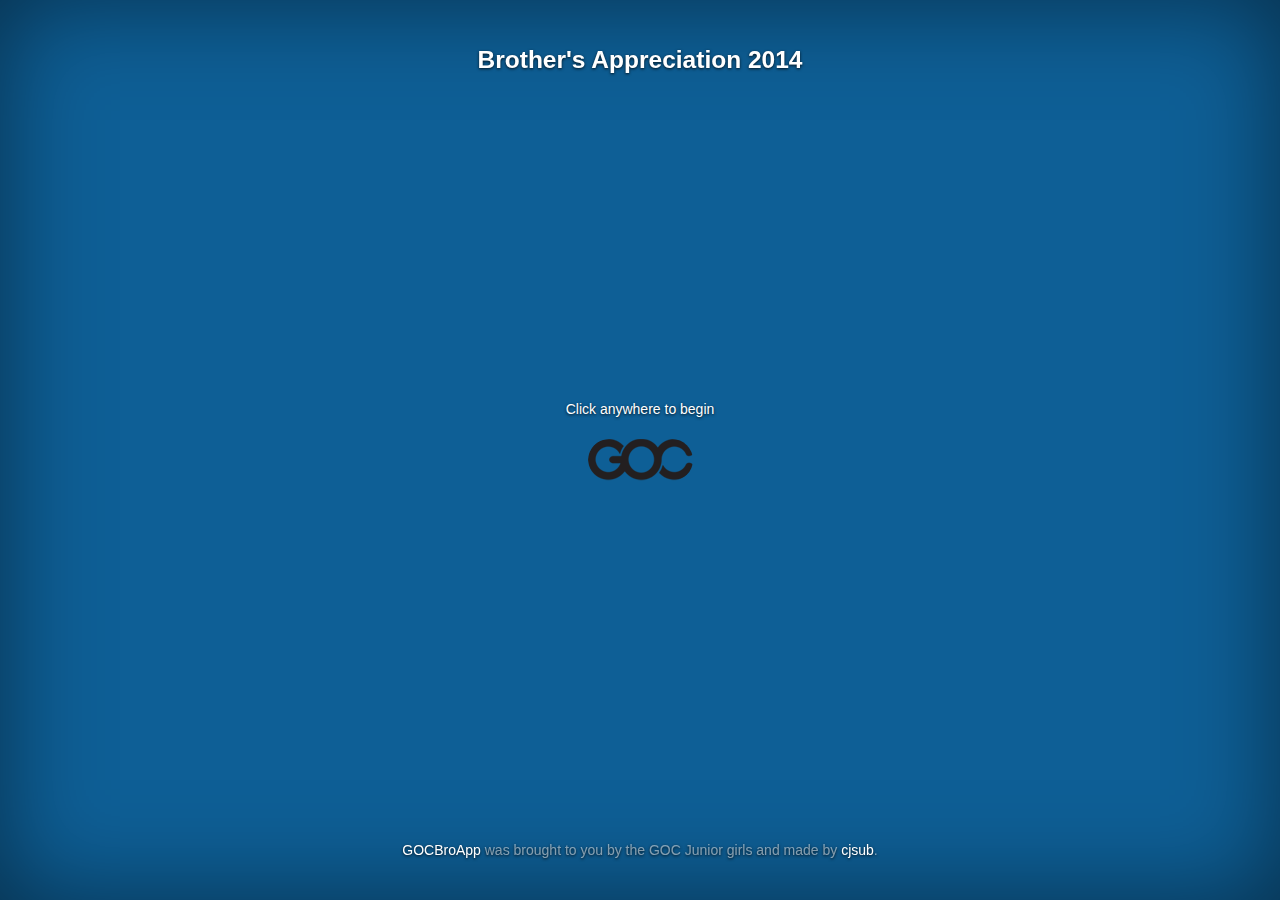
<file: index.html>
<!DOCTYPE html>
<html lang="en">
  <head>
    <meta charset="utf-8">
    <meta http-equiv="X-UA-Compatible" content="IE=edge">
    <meta name="viewport" content="width=device-width, initial-scale=1">
    <meta name="description" content="">
    <meta name="author" content="">
    <link rel="shortcut icon" href="./assets/ico/favicon.ico">

    <title>Brother's Appreciation 2014</title>

    <!-- Bootstrap core CSS -->
    <link href="./assets/css/bootmin.css" rel="stylesheet">

    <!-- Custom styles for this template -->
    <link href="./assets/css/style.css" rel="stylesheet">

    <!-- Just for debugging purposes. Don't actually copy this line! -->
    <!--[if lt IE 9]><script src="../../assets/js/ie8-responsive-file-warning.js"></script><![endif]-->

    <!-- HTML5 shim and Respond.js IE8 support of HTML5 elements and media queries -->
    <!--[if lt IE 9]>
      <script src="https://oss.maxcdn.com/libs/html5shiv/3.7.0/html5shiv.js"></script>
      <script src="https://oss.maxcdn.com/libs/respond.js/1.4.2/respond.min.js"></script>
    <![endif]-->
  </head>

  <body onmousedown='return false;' onselectstart='return false;' >

    <div class="site-wrapper">

      <div class="site-wrapper-inner">

        <div class="cover-container">
          <div class="masthead clearfix">
            <div class="inner">
              <h3 class="masthead-brand text-center">Brother's Appreciation 2014</h3>
<!-- 
              <ul class="nav masthead-nav">
                <li class="dropdown">
                  <a href="#" class="dropdown-toggle" data-toggle="dropdown">Show <b class="caret"></b></a>
                  <ul id="populate" class="dropdown-menu">
                    <li><a href="#">Action</a></li>
                  </ul>
                </li>
              </ul> -->
            </div>
          </div>

          <div class="inner cover">
            <div id="encourage" class="cover-heading">
              <p class="text-center">Click anywhere to begin</p>
            </div>
            <img src="./assets/img/goclogo.png" alt="..." class="img-circle" id="profile">
            <p class="lead" id="girlname"></p>
          </div>

          <div class="mastfoot">
            <div class="inner">
              <p><a href="http://www.gocbroapp.com">GOCBroApp</a> was brought to you by the GOC Junior girls and made by <a href="http://www.joonsub.com">cjsub</a>.</p>
            </div>
          </div>

        </div>

      </div>

    </div>

    <!-- Bootstrap core JavaScript
    ================================================== -->
    <!-- Placed at the end of the document so the pages load faster -->
    <script src="https://ajax.googleapis.com/ajax/libs/jquery/1.11.0/jquery.min.js"></script>
    <script src="./assets/js/bootstrap.js"></script>
    <script>
    var notes = [
     {gname:"Lindsey J. Han", note:"To my GOC junior brothers,<br />Praise God that He has brought us together as a class! The junior sisters are so blessed to run the race with you guys. Thank you for being godly men who fear the Lord and strive to serve Him with all your heart, soul, mind, and strength. I am always encouraged when I see you guys serving the church faithfully, when I hear you pray with God's glory in mind, when I see you step up in leadership, when I see your willingness to sacrifice your time to serve others, etc. I have been personally blessed by many of you --- by serving with you or talking with you, and in our interactions am reminded of God's power of sanctification as He grows you all in maturity and wisdom that comes from above. He is good and gracious to continue being faithful to us when we constantly sin against Him. May He further His Kingdom and His glory in each of your lives, and may He continue to mold each of you into true worshipers of Him, in spirit and in truth, as you offer your lives to Him as living sacrifices. Love you guys, and I'm really excited to grow with you for one more year! Let's look back at the Lord's faithfulness these past three years, and press on with full confidence in His strength, and hope set fully on His promises.<br />Love,<br />Lindsey", pic:"./assets/img/pic/lindsey.jpg"},
     {gname:"Aileen Jiras", note:"I'm thankful because your testimony of faithfulness in loving and serving God reminds me of Paul in Acts 20:24. \"But I do not account my life of any value nor as precious to myself, if only I may finish my course and the ministry that I received from the Lord Jesus.\" I am very thankful to run and serve alongside all of you brothers!", pic:"./assets/img/pic/aileen.jpg"},
     {gname:"Madeleine Thorne", note:"Hey Brothers!! I'm really thankful for you guys because you show us who Christ is. You show us his kindness and faithfulness by helping us get home at night. You show us his holiness through your own growth and sanctification. And, you show his servant heart by the way that you care for the church. Thanks for being such an encouragement to us!", pic:"./assets/img/pic/maddie.jpg"},
     {gname:"Carissa Brown", note:"I'm thankful for how The Lord has grown you all into spiritual leaders. I haven't been amongst the people who've seen you all grow inch by inch, but I'm thankful that The Lord is faithful for all of you. At the beginning, you were just learning the importance to walk girls wherever, and now being leaders of ministry within GOC.<br />But.. If to y'all are too busy to walk us now; I'll have back up just in case.", pic:"./assets/img/pic/carissa.jpg"},
     {gname:"Kay Lin", note:"Brothers! I am thankful for the Ephesians 4 unity among y’all that I see among yourselves and have been blessed by! “I therefore, a prisoner for the Lord, urge you to walk in a manner worthy of the calling to which you have been called, with all humility and gentleness, with patience, bearing with one another in love, eager to maintain the unity of the Spirit in the bond of peace. There is one body and one Spirit—just as you were called to the one hope that belongs to your call—one Lord, one faith, one baptism, one God and Father of all, who is over all and through all and in all.” (Ephesians 4:1-6)", pic:"./assets/img/pic/kay.jpg"},
     {gname:"Kim Du", note:"Thanks for the fun and joy when spending time with you guys. I enjoy that we're able to joke around as well as have more serious conversations. It's been fun playing ball with some of you too. Love you guys!", pic:"./assets/img/pic/kim.jpg"},
     {gname:"Rachel Ong", note:"I'm so thankful to God for how He's grown you guys' personal holiness. Through seeing God grow many of you as leaders on formal ministry teams, I see the servant heart of Christ and am reminded of His love for the body. By placing you in these roles, I feel so blessed to witness God's work in growing you into Ephesians 5 type guys (even if I'm just seeing from a distance)! I'm encouraged by your faithfulness to disciple, shepherd and evangelize to other guys. I hear about you guys often from younger guys, and they talk highly about you with a lot of respect. I can tell how much they value your wisdom and the time you invest into their lives. So continue to excel still more, your work has not been in vain. I'll just leave you guys with 1 Samuel 12:24. Happy Bros App! I appreciate you!", pic:"./assets/img/pic/rachel.jpg"},
     {gname:"Monica Lee", note:"Thank you junior guys for all the ways you serve us girls, both big and small. Thanks for walking us at night and keeping us company while keeping us safe. Thanks for your prayers to help the ministries at GOC run smoothly. Thanks for the time, thought, and dedication you all put in to serving those around you. Thanks for being leaders and our brothers-in-Christ. The Lord has grown each one of you and I know He has wonderful plans for how your talents can further glorify Him. From baked goods to homework help, we are so appreciative of how much you all give. We don't say this enough, but thank you!", pic:"./assets/img/pic/monica.jpg"},
     {gname:"Estelle Kao", note:"I am thankful for my bros because even though they're better chefs, better bakers, and have nicer handwriting than me, they are humble and always willing to be of service. They keep God's Word in their hearts and lead by example. Y'all are the coolest beans in the batch! ", pic:"./assets/img/pic/estelle.jpg"},
     {gname:"Gabrielle Deocares", note:"I was honestly a little weirded out when I first joined GOC because of how much you guys cared for us.  You guys would open doors, walk us back, and help us to love Jesus more.  In retrospect, I guess it was weird because it's so different from the world that we live in.  I realize now that what I once thought was weird is actually pretty wonderful, because your lives are such a clear depiction of Christ's work.  Thanks guys :)", pic:"./assets/img/pic/gabby.jpg"}
    ]
    // number of images
    var cnt = notes.length;
    var imgLink = "./assets/img/img (0).jpg";
    var num = 0;
    var globalid = 0;
    var prevnum = 0;

    function getNum(){
      return Math.floor((Math.random() * cnt));
    }
    function newColor(){
      return '#'+Math.floor(Math.random()*16777215).toString(16);
    }

    function setEncouragement(){
        prevnum = num;
        while (prevnum == num){
          num = getNum();
        }

        //var imgLink = "./assets/img/img ("+num+").jpg";
        //$("body").css("background", "url('" + imgLink + "') no-repeat center center fixed");
        col = newColor();
        $("body").css("background-color",col);

        if (notes[num].note.length > 1000){
          $("#encourage").html("<h4>"+notes[num].note+"</h4>");
        }else if (notes[num].note.length > 350){
          $("#encourage").html("<h2>"+notes[num].note+"</h2>");
        }else{
          $("#encourage").html("<h1>"+notes[num].note+"</h1>");
        }

        $("#profile").attr("src",notes[num].pic);
        $("#girlname").text("- "+notes[num].gname);
        window.location.href = "http://gocbroapp.com/#"+notes[num].gname;
    }

    $(document).mousedown(function(event) {
        setEncouragement();
    });

    </script>
  </body>
</html>
</file>
<file: assets/css/bootmin.css>
/* generated by BootTheme (http://www.boottheme.com) */
.clearfix{*zoom:1;}.clearfix:before,.clearfix:after{display:table;content:"";line-height:0;}
.clearfix:after{clear:both;}
.hide-text{font:0/0 a;color:transparent;text-shadow:none;background-color:transparent;border:0;}
.input-block-level{display:block;width:100%;min-height:30px;-webkit-box-sizing:border-box;-moz-box-sizing:border-box;box-sizing:border-box;}
article,aside,details,figcaption,figure,footer,header,hgroup,nav,section{display:block;}
audio,canvas,video{display:inline-block;*display:inline;*zoom:1;}
audio:not([controls]){display:none;}
html{font-size:100%;-webkit-text-size-adjust:100%;-ms-text-size-adjust:100%;}
a:focus{outline:thin dotted #333;outline:5px auto -webkit-focus-ring-color;outline-offset:-2px;}
a:hover,a:active{outline:0;}
sub,sup{position:relative;font-size:75%;line-height:0;vertical-align:baseline;}
sup{top:-0.5em;}
sub{bottom:-0.25em;}
img{max-width:100%;width:auto\9;height:auto;vertical-align:middle;border:0;-ms-interpolation-mode:bicubic;}
#map_canvas img,.google-maps img{max-width:none;}
button,input,select,textarea{margin:0;font-size:100%;vertical-align:middle;}
button,input{*overflow:visible;line-height:normal;}
button::-moz-focus-inner,input::-moz-focus-inner{padding:0;border:0;}
button,html input[type="button"],input[type="reset"],input[type="submit"]{-webkit-appearance:button;cursor:pointer;}
label,select,button,input[type="button"],input[type="reset"],input[type="submit"],input[type="radio"],input[type="checkbox"]{cursor:pointer;}
input[type="search"]{-webkit-box-sizing:content-box;-moz-box-sizing:content-box;box-sizing:content-box;-webkit-appearance:textfield;}
input[type="search"]::-webkit-search-decoration,input[type="search"]::-webkit-search-cancel-button{-webkit-appearance:none;}
textarea{overflow:auto;vertical-align:top;}
@media print{*{text-shadow:none !important;color:#000 !important;background:transparent !important;box-shadow:none !important;} a,a:visited{text-decoration:underline;} a[href]:after{content:" (" attr(href) ")";} abbr[title]:after{content:" (" attr(title) ")";} .ir a:after,a[href^="javascript:"]:after,a[href^="#"]:after{content:"";} pre,blockquote{border:1px solid #999;page-break-inside:avoid;} thead{display:table-header-group;} tr,img{page-break-inside:avoid;} img{max-width:100% !important;} @page {margin:0.5cm;}p,h2,h3{orphans:3;widows:3;} h2,h3{page-break-after:avoid;}}body{margin:0;font-family:"Helvetica Neue",Helvetica,Arial,sans-serif;font-size:14px;line-height:20px;color:#333333;background-color:#ffffff;}
a{color:#0088cc;text-decoration:none;}
a:hover,a:focus{color:#005580;text-decoration:underline;}
.img-rounded{-webkit-border-radius:6px;-moz-border-radius:6px;border-radius:6px;}
.img-polaroid{padding:4px;background-color:#fff;border:1px solid #ccc;border:1px solid rgba(0, 0, 0, 0.2);-webkit-box-shadow:0 1px 3px rgba(0, 0, 0, 0.1);-moz-box-shadow:0 1px 3px rgba(0, 0, 0, 0.1);box-shadow:0 1px 3px rgba(0, 0, 0, 0.1);}
.img-circle{-webkit-border-radius:500px;-moz-border-radius:500px;border-radius:500px;}
.row{margin-left:-20px;*zoom:1;}.row:before,.row:after{display:table;content:"";line-height:0;}
.row:after{clear:both;}
[class*="span"]{float:left;min-height:1px;margin-left:20px;}
.container,.navbar-static-top .container,.navbar-fixed-top .container,.navbar-fixed-bottom .container{width:940px;}
.span12{width:940px;}
.span11{width:860px;}
.span10{width:780px;}
.span9{width:700px;}
.span8{width:620px;}
.span7{width:540px;}
.span6{width:460px;}
.span5{width:380px;}
.span4{width:300px;}
.span3{width:220px;}
.span2{width:140px;}
.span1{width:60px;}
.offset12{margin-left:980px;}
.offset11{margin-left:900px;}
.offset10{margin-left:820px;}
.offset9{margin-left:740px;}
.offset8{margin-left:660px;}
.offset7{margin-left:580px;}
.offset6{margin-left:500px;}
.offset5{margin-left:420px;}
.offset4{margin-left:340px;}
.offset3{margin-left:260px;}
.offset2{margin-left:180px;}
.offset1{margin-left:100px;}
.row-fluid{width:100%;*zoom:1;}.row-fluid:before,.row-fluid:after{display:table;content:"";line-height:0;}
.row-fluid:after{clear:both;}
.row-fluid [class*="span"]{display:block;width:100%;min-height:30px;-webkit-box-sizing:border-box;-moz-box-sizing:border-box;box-sizing:border-box;float:left;margin-left:2.127659574468085%;*margin-left:2.074468085106383%;}
.row-fluid [class*="span"]:first-child{margin-left:0;}
.row-fluid .controls-row [class*="span"]+[class*="span"]{margin-left:2.127659574468085%;}
.row-fluid .span12{width:100%;*width:99.94680851063829%;}
.row-fluid .span11{width:91.48936170212765%;*width:91.43617021276594%;}
.row-fluid .span10{width:82.97872340425532%;*width:82.92553191489361%;}
.row-fluid .span9{width:74.46808510638297%;*width:74.41489361702126%;}
.row-fluid .span8{width:65.95744680851064%;*width:65.90425531914893%;}
.row-fluid .span7{width:57.44680851063829%;*width:57.39361702127659%;}
.row-fluid .span6{width:48.93617021276595%;*width:48.88297872340425%;}
.row-fluid .span5{width:40.42553191489362%;*width:40.37234042553192%;}
.row-fluid .span4{width:31.914893617021278%;*width:31.861702127659576%;}
.row-fluid .span3{width:23.404255319148934%;*width:23.351063829787233%;}
.row-fluid .span2{width:14.893617021276595%;*width:14.840425531914894%;}
.row-fluid .span1{width:6.382978723404255%;*width:6.329787234042553%;}
.row-fluid .offset12{margin-left:104.25531914893617%;*margin-left:104.14893617021275%;}
.row-fluid .offset12:first-child{margin-left:102.12765957446808%;*margin-left:102.02127659574467%;}
.row-fluid .offset11{margin-left:95.74468085106382%;*margin-left:95.6382978723404%;}
.row-fluid .offset11:first-child{margin-left:93.61702127659574%;*margin-left:93.51063829787232%;}
.row-fluid .offset10{margin-left:87.23404255319149%;*margin-left:87.12765957446807%;}
.row-fluid .offset10:first-child{margin-left:85.1063829787234%;*margin-left:84.99999999999999%;}
.row-fluid .offset9{margin-left:78.72340425531914%;*margin-left:78.61702127659572%;}
.row-fluid .offset9:first-child{margin-left:76.59574468085106%;*margin-left:76.48936170212764%;}
.row-fluid .offset8{margin-left:70.2127659574468%;*margin-left:70.10638297872339%;}
.row-fluid .offset8:first-child{margin-left:68.08510638297872%;*margin-left:67.9787234042553%;}
.row-fluid .offset7{margin-left:61.70212765957446%;*margin-left:61.59574468085106%;}
.row-fluid .offset7:first-child{margin-left:59.574468085106375%;*margin-left:59.46808510638297%;}
.row-fluid .offset6{margin-left:53.191489361702125%;*margin-left:53.085106382978715%;}
.row-fluid .offset6:first-child{margin-left:51.063829787234035%;*margin-left:50.95744680851063%;}
.row-fluid .offset5{margin-left:44.68085106382979%;*margin-left:44.57446808510638%;}
.row-fluid .offset5:first-child{margin-left:42.5531914893617%;*margin-left:42.4468085106383%;}
.row-fluid .offset4{margin-left:36.170212765957444%;*margin-left:36.06382978723405%;}
.row-fluid .offset4:first-child{margin-left:34.04255319148936%;*margin-left:33.93617021276596%;}
.row-fluid .offset3{margin-left:27.659574468085104%;*margin-left:27.5531914893617%;}
.row-fluid .offset3:first-child{margin-left:25.53191489361702%;*margin-left:25.425531914893618%;}
.row-fluid .offset2{margin-left:19.148936170212764%;*margin-left:19.04255319148936%;}
.row-fluid .offset2:first-child{margin-left:17.02127659574468%;*margin-left:16.914893617021278%;}
.row-fluid .offset1{margin-left:10.638297872340425%;*margin-left:10.53191489361702%;}
.row-fluid .offset1:first-child{margin-left:8.51063829787234%;*margin-left:8.404255319148938%;}
[class*="span"].hide,.row-fluid [class*="span"].hide{display:none;}
[class*="span"].pull-right,.row-fluid [class*="span"].pull-right{float:right;}
.container{margin-right:auto;margin-left:auto;*zoom:1;}.container:before,.container:after{display:table;content:"";line-height:0;}
.container:after{clear:both;}
.container-fluid{padding-right:20px;padding-left:20px;*zoom:1;}.container-fluid:before,.container-fluid:after{display:table;content:"";line-height:0;}
.container-fluid:after{clear:both;}
p{margin:0 0 10px;}
.lead{margin-bottom:20px;font-size:21px;font-weight:200;line-height:30px;}
small{font-size:85%;}
strong{font-weight:bold;}
em{font-style:italic;}
cite{font-style:normal;}
.muted{color:#999999;}
a.muted:hover,a.muted:focus{color:#808080;}
.text-warning{color:#c09853;}
a.text-warning:hover,a.text-warning:focus{color:#a47e3c;}
.text-error{color:#b94a48;}
a.text-error:hover,a.text-error:focus{color:#953b39;}
.text-info{color:#3a87ad;}
a.text-info:hover,a.text-info:focus{color:#2d6987;}
.text-success{color:#468847;}
a.text-success:hover,a.text-success:focus{color:#356635;}
.text-left{text-align:left;}
.text-right{text-align:right;}
.text-center{text-align:center;}
h1,h2,h3,h4,h5,h6{margin:10px 0;font-family:inherit;font-weight:bold;line-height:20px;color:inherit;text-rendering:optimizelegibility;}h1 small,h2 small,h3 small,h4 small,h5 small,h6 small{font-weight:normal;line-height:1;color:#999999;}
h1,h2,h3{line-height:40px;}
h1{font-size:38.5px;}
h2{font-size:31.5px;}
h3{font-size:24.5px;}
h4{font-size:17.5px;}
h5{font-size:14px;}
h6{font-size:11.9px;}
h1 small{font-size:24.5px;}
h2 small{font-size:17.5px;}
h3 small{font-size:14px;}
h4 small{font-size:14px;}
.page-header{padding-bottom:9px;margin:20px 0 30px;border-bottom:1px solid #eeeeee;}
ul,ol{padding:0;margin:0 0 10px 25px;}
ul ul,ul ol,ol ol,ol ul{margin-bottom:0;}
li{line-height:20px;}
ul.unstyled,ol.unstyled{margin-left:0;list-style:none;}
ul.inline,ol.inline{margin-left:0;list-style:none;}ul.inline>li,ol.inline>li{display:inline-block;*display:inline;*zoom:1;padding-left:5px;padding-right:5px;}
dl{margin-bottom:20px;}
dt,dd{line-height:20px;}
dt{font-weight:bold;}
dd{margin-left:10px;}
.dl-horizontal{*zoom:1;}.dl-horizontal:before,.dl-horizontal:after{display:table;content:"";line-height:0;}
.dl-horizontal:after{clear:both;}
.dl-horizontal dt{float:left;width:160px;clear:left;text-align:right;overflow:hidden;text-overflow:ellipsis;white-space:nowrap;}
.dl-horizontal dd{margin-left:180px;}
hr{margin:20px 0;border:0;border-top:1px solid #eeeeee;border-bottom:1px solid #ffffff;}
abbr[title],abbr[data-original-title]{cursor:help;border-bottom:1px dotted #999999;}
abbr.initialism{font-size:90%;text-transform:uppercase;}
blockquote{padding:0 0 0 15px;margin:0 0 20px;border-left:5px solid #eeeeee;}blockquote p{margin-bottom:0;font-size:17.5px;font-weight:300;line-height:1.25;}
blockquote small{display:block;line-height:20px;color:#999999;}blockquote small:before{content:'\2014 \00A0';}
blockquote.pull-right{float:right;padding-right:15px;padding-left:0;border-right:5px solid #eeeeee;border-left:0;}blockquote.pull-right p,blockquote.pull-right small{text-align:right;}
blockquote.pull-right small:before{content:'';}
blockquote.pull-right small:after{content:'\00A0 \2014';}
q:before,q:after,blockquote:before,blockquote:after{content:"";}
address{display:block;margin-bottom:20px;font-style:normal;line-height:20px;}
code,pre{padding:0 3px 2px;font-family:Monaco,Menlo,Consolas,"Courier New",monospace;font-size:12px;color:#333333;-webkit-border-radius:3px;-moz-border-radius:3px;border-radius:3px;}
code{padding:2px 4px;color:#d14;background-color:#f7f7f9;border:1px solid #e1e1e8;white-space:nowrap;}
pre{display:block;padding:9.5px;margin:0 0 10px;font-size:13px;line-height:20px;word-break:break-all;word-wrap:break-word;white-space:pre;white-space:pre-wrap;background-color:#f5f5f5;border:1px solid #ccc;border:1px solid rgba(0, 0, 0, 0.15);-webkit-border-radius:4px;-moz-border-radius:4px;border-radius:4px;}pre.prettyprint{margin-bottom:20px;}
pre code{padding:0;color:inherit;white-space:pre;white-space:pre-wrap;background-color:transparent;border:0;}
.pre-scrollable{max-height:340px;overflow-y:scroll;}
form{margin:0 0 20px;}
fieldset{padding:0;margin:0;border:0;}
legend{display:block;width:100%;padding:0;margin-bottom:20px;font-size:21px;line-height:40px;color:#333333;border:0;border-bottom:1px solid #e5e5e5;}legend small{font-size:15px;color:#999999;}
label,input,button,select,textarea{font-size:14px;font-weight:normal;line-height:20px;}
input,button,select,textarea{font-family:"Helvetica Neue",Helvetica,Arial,sans-serif;}
label{display:block;margin-bottom:5px;}
select,textarea,input[type="text"],input[type="password"],input[type="datetime"],input[type="datetime-local"],input[type="date"],input[type="month"],input[type="time"],input[type="week"],input[type="number"],input[type="email"],input[type="url"],input[type="search"],input[type="tel"],input[type="color"],.uneditable-input{display:inline-block;height:20px;padding:4px 6px;margin-bottom:10px;font-size:14px;line-height:20px;color:#555555;-webkit-border-radius:4px;-moz-border-radius:4px;border-radius:4px;vertical-align:middle;}
input,textarea,.uneditable-input{width:206px;}
textarea{height:auto;}
textarea,input[type="text"],input[type="password"],input[type="datetime"],input[type="datetime-local"],input[type="date"],input[type="month"],input[type="time"],input[type="week"],input[type="number"],input[type="email"],input[type="url"],input[type="search"],input[type="tel"],input[type="color"],.uneditable-input{background-color:#ffffff;border:1px solid #cccccc;-webkit-box-shadow:inset 0 1px 1px rgba(0, 0, 0, 0.075);-moz-box-shadow:inset 0 1px 1px rgba(0, 0, 0, 0.075);box-shadow:inset 0 1px 1px rgba(0, 0, 0, 0.075);-webkit-transition:border linear .2s, box-shadow linear .2s;-moz-transition:border linear .2s, box-shadow linear .2s;-o-transition:border linear .2s, box-shadow linear .2s;transition:border linear .2s, box-shadow linear .2s;}textarea:focus,input[type="text"]:focus,input[type="password"]:focus,input[type="datetime"]:focus,input[type="datetime-local"]:focus,input[type="date"]:focus,input[type="month"]:focus,input[type="time"]:focus,input[type="week"]:focus,input[type="number"]:focus,input[type="email"]:focus,input[type="url"]:focus,input[type="search"]:focus,input[type="tel"]:focus,input[type="color"]:focus,.uneditable-input:focus{border-color:rgba(82, 168, 236, 0.8);outline:0;outline:thin dotted \9;-webkit-box-shadow:inset 0 1px 1px rgba(0,0,0,.075), 0 0 8px rgba(82,168,236,.6);-moz-box-shadow:inset 0 1px 1px rgba(0,0,0,.075), 0 0 8px rgba(82,168,236,.6);box-shadow:inset 0 1px 1px rgba(0,0,0,.075), 0 0 8px rgba(82,168,236,.6);}
input[type="radio"],input[type="checkbox"]{margin:4px 0 0;*margin-top:0;margin-top:1px \9;line-height:normal;}
input[type="file"],input[type="image"],input[type="submit"],input[type="reset"],input[type="button"],input[type="radio"],input[type="checkbox"]{width:auto;}
select,input[type="file"]{height:30px;*margin-top:4px;line-height:30px;}
select{width:220px;border:1px solid #cccccc;background-color:#ffffff;}
select[multiple],select[size]{height:auto;}
select:focus,input[type="file"]:focus,input[type="radio"]:focus,input[type="checkbox"]:focus{outline:thin dotted #333;outline:5px auto -webkit-focus-ring-color;outline-offset:-2px;}
.uneditable-input,.uneditable-textarea{color:#999999;background-color:#fcfcfc;border-color:#cccccc;-webkit-box-shadow:inset 0 1px 2px rgba(0, 0, 0, 0.025);-moz-box-shadow:inset 0 1px 2px rgba(0, 0, 0, 0.025);box-shadow:inset 0 1px 2px rgba(0, 0, 0, 0.025);cursor:not-allowed;}
.uneditable-input{overflow:hidden;white-space:nowrap;}
.uneditable-textarea{width:auto;height:auto;}
input:-moz-placeholder,textarea:-moz-placeholder{color:#999999;}
input:-ms-input-placeholder,textarea:-ms-input-placeholder{color:#999999;}
input::-webkit-input-placeholder,textarea::-webkit-input-placeholder{color:#999999;}
.radio,.checkbox{min-height:20px;padding-left:20px;}
.radio input[type="radio"],.checkbox input[type="checkbox"]{float:left;margin-left:-20px;}
.controls>.radio:first-child,.controls>.checkbox:first-child{padding-top:5px;}
.radio.inline,.checkbox.inline{display:inline-block;padding-top:5px;margin-bottom:0;vertical-align:middle;}
.radio.inline+.radio.inline,.checkbox.inline+.checkbox.inline{margin-left:10px;}
.input-mini{width:60px;}
.input-small{width:90px;}
.input-medium{width:150px;}
.input-large{width:210px;}
.input-xlarge{width:270px;}
.input-xxlarge{width:530px;}
input[class*="span"],select[class*="span"],textarea[class*="span"],.uneditable-input[class*="span"],.row-fluid input[class*="span"],.row-fluid select[class*="span"],.row-fluid textarea[class*="span"],.row-fluid .uneditable-input[class*="span"]{float:none;margin-left:0;}
.input-append input[class*="span"],.input-append .uneditable-input[class*="span"],.input-prepend input[class*="span"],.input-prepend .uneditable-input[class*="span"],.row-fluid input[class*="span"],.row-fluid select[class*="span"],.row-fluid textarea[class*="span"],.row-fluid .uneditable-input[class*="span"],.row-fluid .input-prepend [class*="span"],.row-fluid .input-append [class*="span"]{display:inline-block;}
input,textarea,.uneditable-input{margin-left:0;}
.controls-row [class*="span"]+[class*="span"]{margin-left:20px;}
input.span12,textarea.span12,.uneditable-input.span12{width:926px;}
input.span11,textarea.span11,.uneditable-input.span11{width:846px;}
input.span10,textarea.span10,.uneditable-input.span10{width:766px;}
input.span9,textarea.span9,.uneditable-input.span9{width:686px;}
input.span8,textarea.span8,.uneditable-input.span8{width:606px;}
input.span7,textarea.span7,.uneditable-input.span7{width:526px;}
input.span6,textarea.span6,.uneditable-input.span6{width:446px;}
input.span5,textarea.span5,.uneditable-input.span5{width:366px;}
input.span4,textarea.span4,.uneditable-input.span4{width:286px;}
input.span3,textarea.span3,.uneditable-input.span3{width:206px;}
input.span2,textarea.span2,.uneditable-input.span2{width:126px;}
input.span1,textarea.span1,.uneditable-input.span1{width:46px;}
.controls-row{*zoom:1;}.controls-row:before,.controls-row:after{display:table;content:"";line-height:0;}
.controls-row:after{clear:both;}
.controls-row [class*="span"],.row-fluid .controls-row [class*="span"]{float:left;}
.controls-row .checkbox[class*="span"],.controls-row .radio[class*="span"]{padding-top:5px;}
input[disabled],select[disabled],textarea[disabled],input[readonly],select[readonly],textarea[readonly]{cursor:not-allowed;background-color:#eeeeee;}
input[type="radio"][disabled],input[type="checkbox"][disabled],input[type="radio"][readonly],input[type="checkbox"][readonly]{background-color:transparent;}
.control-group.warning .control-label,.control-group.warning .help-block,.control-group.warning .help-inline{color:#c09853;}
.control-group.warning .checkbox,.control-group.warning .radio,.control-group.warning input,.control-group.warning select,.control-group.warning textarea{color:#c09853;}
.control-group.warning input,.control-group.warning select,.control-group.warning textarea{border-color:#c09853;-webkit-box-shadow:inset 0 1px 1px rgba(0, 0, 0, 0.075);-moz-box-shadow:inset 0 1px 1px rgba(0, 0, 0, 0.075);box-shadow:inset 0 1px 1px rgba(0, 0, 0, 0.075);}.control-group.warning input:focus,.control-group.warning select:focus,.control-group.warning textarea:focus{border-color:#a47e3c;-webkit-box-shadow:inset 0 1px 1px rgba(0, 0, 0, 0.075),0 0 6px #dbc59e;-moz-box-shadow:inset 0 1px 1px rgba(0, 0, 0, 0.075),0 0 6px #dbc59e;box-shadow:inset 0 1px 1px rgba(0, 0, 0, 0.075),0 0 6px #dbc59e;}
.control-group.warning .input-prepend .add-on,.control-group.warning .input-append .add-on{color:#c09853;background-color:#fcf8e3;border-color:#c09853;}
.control-group.error .control-label,.control-group.error .help-block,.control-group.error .help-inline{color:#b94a48;}
.control-group.error .checkbox,.control-group.error .radio,.control-group.error input,.control-group.error select,.control-group.error textarea{color:#b94a48;}
.control-group.error input,.control-group.error select,.control-group.error textarea{border-color:#b94a48;-webkit-box-shadow:inset 0 1px 1px rgba(0, 0, 0, 0.075);-moz-box-shadow:inset 0 1px 1px rgba(0, 0, 0, 0.075);box-shadow:inset 0 1px 1px rgba(0, 0, 0, 0.075);}.control-group.error input:focus,.control-group.error select:focus,.control-group.error textarea:focus{border-color:#953b39;-webkit-box-shadow:inset 0 1px 1px rgba(0, 0, 0, 0.075),0 0 6px #d59392;-moz-box-shadow:inset 0 1px 1px rgba(0, 0, 0, 0.075),0 0 6px #d59392;box-shadow:inset 0 1px 1px rgba(0, 0, 0, 0.075),0 0 6px #d59392;}
.control-group.error .input-prepend .add-on,.control-group.error .input-append .add-on{color:#b94a48;background-color:#f2dede;border-color:#b94a48;}
.control-group.success .control-label,.control-group.success .help-block,.control-group.success .help-inline{color:#468847;}
.control-group.success .checkbox,.control-group.success .radio,.control-group.success input,.control-group.success select,.control-group.success textarea{color:#468847;}
.control-group.success input,.control-group.success select,.control-group.success textarea{border-color:#468847;-webkit-box-shadow:inset 0 1px 1px rgba(0, 0, 0, 0.075);-moz-box-shadow:inset 0 1px 1px rgba(0, 0, 0, 0.075);box-shadow:inset 0 1px 1px rgba(0, 0, 0, 0.075);}.control-group.success input:focus,.control-group.success select:focus,.control-group.success textarea:focus{border-color:#356635;-webkit-box-shadow:inset 0 1px 1px rgba(0, 0, 0, 0.075),0 0 6px #7aba7b;-moz-box-shadow:inset 0 1px 1px rgba(0, 0, 0, 0.075),0 0 6px #7aba7b;box-shadow:inset 0 1px 1px rgba(0, 0, 0, 0.075),0 0 6px #7aba7b;}
.control-group.success .input-prepend .add-on,.control-group.success .input-append .add-on{color:#468847;background-color:#dff0d8;border-color:#468847;}
.control-group.info .control-label,.control-group.info .help-block,.control-group.info .help-inline{color:#3a87ad;}
.control-group.info .checkbox,.control-group.info .radio,.control-group.info input,.control-group.info select,.control-group.info textarea{color:#3a87ad;}
.control-group.info input,.control-group.info select,.control-group.info textarea{border-color:#3a87ad;-webkit-box-shadow:inset 0 1px 1px rgba(0, 0, 0, 0.075);-moz-box-shadow:inset 0 1px 1px rgba(0, 0, 0, 0.075);box-shadow:inset 0 1px 1px rgba(0, 0, 0, 0.075);}.control-group.info input:focus,.control-group.info select:focus,.control-group.info textarea:focus{border-color:#2d6987;-webkit-box-shadow:inset 0 1px 1px rgba(0, 0, 0, 0.075),0 0 6px #7ab5d3;-moz-box-shadow:inset 0 1px 1px rgba(0, 0, 0, 0.075),0 0 6px #7ab5d3;box-shadow:inset 0 1px 1px rgba(0, 0, 0, 0.075),0 0 6px #7ab5d3;}
.control-group.info .input-prepend .add-on,.control-group.info .input-append .add-on{color:#3a87ad;background-color:#d9edf7;border-color:#3a87ad;}
input:focus:invalid,textarea:focus:invalid,select:focus:invalid{color:#b94a48;border-color:#ee5f5b;}input:focus:invalid:focus,textarea:focus:invalid:focus,select:focus:invalid:focus{border-color:#e9322d;-webkit-box-shadow:0 0 6px #f8b9b7;-moz-box-shadow:0 0 6px #f8b9b7;box-shadow:0 0 6px #f8b9b7;}
.form-actions{padding:19px 20px 20px;margin-top:20px;margin-bottom:20px;background-color:#f5f5f5;border-top:1px solid #e5e5e5;*zoom:1;}.form-actions:before,.form-actions:after{display:table;content:"";line-height:0;}
.form-actions:after{clear:both;}
.help-block,.help-inline{color:#595959;}
.help-block{display:block;margin-bottom:10px;}
.help-inline{display:inline-block;*display:inline;*zoom:1;vertical-align:middle;padding-left:5px;}
.input-append,.input-prepend{display:inline-block;margin-bottom:10px;vertical-align:middle;font-size:0;white-space:nowrap;}.input-append input,.input-prepend input,.input-append select,.input-prepend select,.input-append .uneditable-input,.input-prepend .uneditable-input,.input-append .dropdown-menu,.input-prepend .dropdown-menu,.input-append .popover,.input-prepend .popover{font-size:14px;}
.input-append input,.input-prepend input,.input-append select,.input-prepend select,.input-append .uneditable-input,.input-prepend .uneditable-input{position:relative;margin-bottom:0;*margin-left:0;vertical-align:top;-webkit-border-radius:0 4px 4px 0;-moz-border-radius:0 4px 4px 0;border-radius:0 4px 4px 0;}.input-append input:focus,.input-prepend input:focus,.input-append select:focus,.input-prepend select:focus,.input-append .uneditable-input:focus,.input-prepend .uneditable-input:focus{z-index:2;}
.input-append .add-on,.input-prepend .add-on{display:inline-block;width:auto;height:20px;min-width:16px;padding:4px 5px;font-size:14px;font-weight:normal;line-height:20px;text-align:center;text-shadow:0 1px 0 #ffffff;background-color:#eeeeee;border:1px solid #ccc;}
.input-append .add-on,.input-prepend .add-on,.input-append .btn,.input-prepend .btn,.input-append .btn-group>.dropdown-toggle,.input-prepend .btn-group>.dropdown-toggle{vertical-align:top;-webkit-border-radius:0;-moz-border-radius:0;border-radius:0;}
.input-append .active,.input-prepend .active{background-color:#a9dba9;border-color:#46a546;}
.input-prepend .add-on,.input-prepend .btn{margin-right:-1px;}
.input-prepend .add-on:first-child,.input-prepend .btn:first-child{-webkit-border-radius:4px 0 0 4px;-moz-border-radius:4px 0 0 4px;border-radius:4px 0 0 4px;}
.input-append input,.input-append select,.input-append .uneditable-input{-webkit-border-radius:4px 0 0 4px;-moz-border-radius:4px 0 0 4px;border-radius:4px 0 0 4px;}.input-append input+.btn-group .btn:last-child,.input-append select+.btn-group .btn:last-child,.input-append .uneditable-input+.btn-group .btn:last-child{-webkit-border-radius:0 4px 4px 0;-moz-border-radius:0 4px 4px 0;border-radius:0 4px 4px 0;}
.input-append .add-on,.input-append .btn,.input-append .btn-group{margin-left:-1px;}
.input-append .add-on:last-child,.input-append .btn:last-child,.input-append .btn-group:last-child>.dropdown-toggle{-webkit-border-radius:0 4px 4px 0;-moz-border-radius:0 4px 4px 0;border-radius:0 4px 4px 0;}
.input-prepend.input-append input,.input-prepend.input-append select,.input-prepend.input-append .uneditable-input{-webkit-border-radius:0;-moz-border-radius:0;border-radius:0;}.input-prepend.input-append input+.btn-group .btn,.input-prepend.input-append select+.btn-group .btn,.input-prepend.input-append .uneditable-input+.btn-group .btn{-webkit-border-radius:0 4px 4px 0;-moz-border-radius:0 4px 4px 0;border-radius:0 4px 4px 0;}
.input-prepend.input-append .add-on:first-child,.input-prepend.input-append .btn:first-child{margin-right:-1px;-webkit-border-radius:4px 0 0 4px;-moz-border-radius:4px 0 0 4px;border-radius:4px 0 0 4px;}
.input-prepend.input-append .add-on:last-child,.input-prepend.input-append .btn:last-child{margin-left:-1px;-webkit-border-radius:0 4px 4px 0;-moz-border-radius:0 4px 4px 0;border-radius:0 4px 4px 0;}
.input-prepend.input-append .btn-group:first-child{margin-left:0;}
input.search-query{padding-right:14px;padding-right:4px \9;padding-left:14px;padding-left:4px \9;margin-bottom:0;-webkit-border-radius:15px;-moz-border-radius:15px;border-radius:15px;}
.form-search .input-append .search-query,.form-search .input-prepend .search-query{-webkit-border-radius:0;-moz-border-radius:0;border-radius:0;}
.form-search .input-append .search-query{-webkit-border-radius:14px 0 0 14px;-moz-border-radius:14px 0 0 14px;border-radius:14px 0 0 14px;}
.form-search .input-append .btn{-webkit-border-radius:0 14px 14px 0;-moz-border-radius:0 14px 14px 0;border-radius:0 14px 14px 0;}
.form-search .input-prepend .search-query{-webkit-border-radius:0 14px 14px 0;-moz-border-radius:0 14px 14px 0;border-radius:0 14px 14px 0;}
.form-search .input-prepend .btn{-webkit-border-radius:14px 0 0 14px;-moz-border-radius:14px 0 0 14px;border-radius:14px 0 0 14px;}
.form-search input,.form-inline input,.form-horizontal input,.form-search textarea,.form-inline textarea,.form-horizontal textarea,.form-search select,.form-inline select,.form-horizontal select,.form-search .help-inline,.form-inline .help-inline,.form-horizontal .help-inline,.form-search .uneditable-input,.form-inline .uneditable-input,.form-horizontal .uneditable-input,.form-search .input-prepend,.form-inline .input-prepend,.form-horizontal .input-prepend,.form-search .input-append,.form-inline .input-append,.form-horizontal .input-append{display:inline-block;*display:inline;*zoom:1;margin-bottom:0;vertical-align:middle;}
.form-search .hide,.form-inline .hide,.form-horizontal .hide{display:none;}
.form-search label,.form-inline label,.form-search .btn-group,.form-inline .btn-group{display:inline-block;}
.form-search .input-append,.form-inline .input-append,.form-search .input-prepend,.form-inline .input-prepend{margin-bottom:0;}
.form-search .radio,.form-search .checkbox,.form-inline .radio,.form-inline .checkbox{padding-left:0;margin-bottom:0;vertical-align:middle;}
.form-search .radio input[type="radio"],.form-search .checkbox input[type="checkbox"],.form-inline .radio input[type="radio"],.form-inline .checkbox input[type="checkbox"]{float:left;margin-right:3px;margin-left:0;}
.control-group{margin-bottom:10px;}
legend+.control-group{margin-top:20px;-webkit-margin-top-collapse:separate;}
.form-horizontal .control-group{margin-bottom:20px;*zoom:1;}.form-horizontal .control-group:before,.form-horizontal .control-group:after{display:table;content:"";line-height:0;}
.form-horizontal .control-group:after{clear:both;}
.form-horizontal .control-label{float:left;width:160px;padding-top:5px;text-align:right;}
.form-horizontal .controls{*display:inline-block;*padding-left:20px;margin-left:180px;*margin-left:0;}.form-horizontal .controls:first-child{*padding-left:180px;}
.form-horizontal .help-block{margin-bottom:0;}
.form-horizontal input+.help-block,.form-horizontal select+.help-block,.form-horizontal textarea+.help-block,.form-horizontal .uneditable-input+.help-block,.form-horizontal .input-prepend+.help-block,.form-horizontal .input-append+.help-block{margin-top:10px;}
.form-horizontal .form-actions{padding-left:180px;}
table{max-width:100%;background-color:transparent;border-collapse:collapse;border-spacing:0;}
.table{width:100%;margin-bottom:20px;}.table th,.table td{padding:8px;line-height:20px;text-align:left;vertical-align:top;border-top:1px solid #dddddd;}
.table th{font-weight:bold;}
.table thead th{vertical-align:bottom;}
.table caption+thead tr:first-child th,.table caption+thead tr:first-child td,.table colgroup+thead tr:first-child th,.table colgroup+thead tr:first-child td,.table thead:first-child tr:first-child th,.table thead:first-child tr:first-child td{border-top:0;}
.table tbody+tbody{border-top:2px solid #dddddd;}
.table .table{background-color:#ffffff;}
.table-condensed th,.table-condensed td{padding:4px 5px;}
.table-bordered{border:1px solid #dddddd;border-collapse:separate;*border-collapse:collapse;border-left:0;-webkit-border-radius:4px;-moz-border-radius:4px;border-radius:4px;}.table-bordered th,.table-bordered td{border-left:1px solid #dddddd;}
.table-bordered caption+thead tr:first-child th,.table-bordered caption+tbody tr:first-child th,.table-bordered caption+tbody tr:first-child td,.table-bordered colgroup+thead tr:first-child th,.table-bordered colgroup+tbody tr:first-child th,.table-bordered colgroup+tbody tr:first-child td,.table-bordered thead:first-child tr:first-child th,.table-bordered tbody:first-child tr:first-child th,.table-bordered tbody:first-child tr:first-child td{border-top:0;}
.table-bordered thead:first-child tr:first-child>th:first-child,.table-bordered tbody:first-child tr:first-child>td:first-child,.table-bordered tbody:first-child tr:first-child>th:first-child{-webkit-border-top-left-radius:4px;-moz-border-radius-topleft:4px;border-top-left-radius:4px;}
.table-bordered thead:first-child tr:first-child>th:last-child,.table-bordered tbody:first-child tr:first-child>td:last-child,.table-bordered tbody:first-child tr:first-child>th:last-child{-webkit-border-top-right-radius:4px;-moz-border-radius-topright:4px;border-top-right-radius:4px;}
.table-bordered thead:last-child tr:last-child>th:first-child,.table-bordered tbody:last-child tr:last-child>td:first-child,.table-bordered tbody:last-child tr:last-child>th:first-child,.table-bordered tfoot:last-child tr:last-child>td:first-child,.table-bordered tfoot:last-child tr:last-child>th:first-child{-webkit-border-bottom-left-radius:4px;-moz-border-radius-bottomleft:4px;border-bottom-left-radius:4px;}
.table-bordered thead:last-child tr:last-child>th:last-child,.table-bordered tbody:last-child tr:last-child>td:last-child,.table-bordered tbody:last-child tr:last-child>th:last-child,.table-bordered tfoot:last-child tr:last-child>td:last-child,.table-bordered tfoot:last-child tr:last-child>th:last-child{-webkit-border-bottom-right-radius:4px;-moz-border-radius-bottomright:4px;border-bottom-right-radius:4px;}
.table-bordered tfoot+tbody:last-child tr:last-child td:first-child{-webkit-border-bottom-left-radius:0;-moz-border-radius-bottomleft:0;border-bottom-left-radius:0;}
.table-bordered tfoot+tbody:last-child tr:last-child td:last-child{-webkit-border-bottom-right-radius:0;-moz-border-radius-bottomright:0;border-bottom-right-radius:0;}
.table-bordered caption+thead tr:first-child th:first-child,.table-bordered caption+tbody tr:first-child td:first-child,.table-bordered colgroup+thead tr:first-child th:first-child,.table-bordered colgroup+tbody tr:first-child td:first-child{-webkit-border-top-left-radius:4px;-moz-border-radius-topleft:4px;border-top-left-radius:4px;}
.table-bordered caption+thead tr:first-child th:last-child,.table-bordered caption+tbody tr:first-child td:last-child,.table-bordered colgroup+thead tr:first-child th:last-child,.table-bordered colgroup+tbody tr:first-child td:last-child{-webkit-border-top-right-radius:4px;-moz-border-radius-topright:4px;border-top-right-radius:4px;}
.table-striped tbody>tr:nth-child(odd)>td,.table-striped tbody>tr:nth-child(odd)>th{background-color:#f9f9f9;}
.table-hover tbody tr:hover>td,.table-hover tbody tr:hover>th{background-color:#f5f5f5;}
table td[class*="span"],table th[class*="span"],.row-fluid table td[class*="span"],.row-fluid table th[class*="span"]{display:table-cell;float:none;margin-left:0;}
.table td.span1,.table th.span1{float:none;width:44px;margin-left:0;}
.table td.span2,.table th.span2{float:none;width:124px;margin-left:0;}
.table td.span3,.table th.span3{float:none;width:204px;margin-left:0;}
.table td.span4,.table th.span4{float:none;width:284px;margin-left:0;}
.table td.span5,.table th.span5{float:none;width:364px;margin-left:0;}
.table td.span6,.table th.span6{float:none;width:444px;margin-left:0;}
.table td.span7,.table th.span7{float:none;width:524px;margin-left:0;}
.table td.span8,.table th.span8{float:none;width:604px;margin-left:0;}
.table td.span9,.table th.span9{float:none;width:684px;margin-left:0;}
.table td.span10,.table th.span10{float:none;width:764px;margin-left:0;}
.table td.span11,.table th.span11{float:none;width:844px;margin-left:0;}
.table td.span12,.table th.span12{float:none;width:924px;margin-left:0;}
.table tbody tr.success>td{background-color:#dff0d8;}
.table tbody tr.error>td{background-color:#f2dede;}
.table tbody tr.warning>td{background-color:#fcf8e3;}
.table tbody tr.info>td{background-color:#d9edf7;}
.table-hover tbody tr.success:hover>td{background-color:#d0e9c6;}
.table-hover tbody tr.error:hover>td{background-color:#ebcccc;}
.table-hover tbody tr.warning:hover>td{background-color:#faf2cc;}
.table-hover tbody tr.info:hover>td{background-color:#c4e3f3;}
[class^="icon-"],[class*=" icon-"]{display:inline-block;width:14px;height:14px;*margin-right:.3em;line-height:14px;vertical-align:text-top;background-image:url("../img/glyphicons-halflings.png");background-position:14px 14px;background-repeat:no-repeat;margin-top:1px;}
.icon-white,.nav-pills>.active>a>[class^="icon-"],.nav-pills>.active>a>[class*=" icon-"],.nav-list>.active>a>[class^="icon-"],.nav-list>.active>a>[class*=" icon-"],.navbar-inverse .nav>.active>a>[class^="icon-"],.navbar-inverse .nav>.active>a>[class*=" icon-"],.dropdown-menu>li>a:hover>[class^="icon-"],.dropdown-menu>li>a:focus>[class^="icon-"],.dropdown-menu>li>a:hover>[class*=" icon-"],.dropdown-menu>li>a:focus>[class*=" icon-"],.dropdown-menu>.active>a>[class^="icon-"],.dropdown-menu>.active>a>[class*=" icon-"],.dropdown-submenu:hover>a>[class^="icon-"],.dropdown-submenu:focus>a>[class^="icon-"],.dropdown-submenu:hover>a>[class*=" icon-"],.dropdown-submenu:focus>a>[class*=" icon-"]{background-image:url("../img/glyphicons-halflings-white.png");}
.icon-glass{background-position:0 0;}
.icon-music{background-position:-24px 0;}
.icon-search{background-position:-48px 0;}
.icon-envelope{background-position:-72px 0;}
.icon-heart{background-position:-96px 0;}
.icon-star{background-position:-120px 0;}
.icon-star-empty{background-position:-144px 0;}
.icon-user{background-position:-168px 0;}
.icon-film{background-position:-192px 0;}
.icon-th-large{background-position:-216px 0;}
.icon-th{background-position:-240px 0;}
.icon-th-list{background-position:-264px 0;}
.icon-ok{background-position:-288px 0;}
.icon-remove{background-position:-312px 0;}
.icon-zoom-in{background-position:-336px 0;}
.icon-zoom-out{background-position:-360px 0;}
.icon-off{background-position:-384px 0;}
.icon-signal{background-position:-408px 0;}
.icon-cog{background-position:-432px 0;}
.icon-trash{background-position:-456px 0;}
.icon-home{background-position:0 -24px;}
.icon-file{background-position:-24px -24px;}
.icon-time{background-position:-48px -24px;}
.icon-road{background-position:-72px -24px;}
.icon-download-alt{background-position:-96px -24px;}
.icon-download{background-position:-120px -24px;}
.icon-upload{background-position:-144px -24px;}
.icon-inbox{background-position:-168px -24px;}
.icon-play-circle{background-position:-192px -24px;}
.icon-repeat{background-position:-216px -24px;}
.icon-refresh{background-position:-240px -24px;}
.icon-list-alt{background-position:-264px -24px;}
.icon-lock{background-position:-287px -24px;}
.icon-flag{background-position:-312px -24px;}
.icon-headphones{background-position:-336px -24px;}
.icon-volume-off{background-position:-360px -24px;}
.icon-volume-down{background-position:-384px -24px;}
.icon-volume-up{background-position:-408px -24px;}
.icon-qrcode{background-position:-432px -24px;}
.icon-barcode{background-position:-456px -24px;}
.icon-tag{background-position:0 -48px;}
.icon-tags{background-position:-25px -48px;}
.icon-book{background-position:-48px -48px;}
.icon-bookmark{background-position:-72px -48px;}
.icon-print{background-position:-96px -48px;}
.icon-camera{background-position:-120px -48px;}
.icon-font{background-position:-144px -48px;}
.icon-bold{background-position:-167px -48px;}
.icon-italic{background-position:-192px -48px;}
.icon-text-height{background-position:-216px -48px;}
.icon-text-width{background-position:-240px -48px;}
.icon-align-left{background-position:-264px -48px;}
.icon-align-center{background-position:-288px -48px;}
.icon-align-right{background-position:-312px -48px;}
.icon-align-justify{background-position:-336px -48px;}
.icon-list{background-position:-360px -48px;}
.icon-indent-left{background-position:-384px -48px;}
.icon-indent-right{background-position:-408px -48px;}
.icon-facetime-video{background-position:-432px -48px;}
.icon-picture{background-position:-456px -48px;}
.icon-pencil{background-position:0 -72px;}
.icon-map-marker{background-position:-24px -72px;}
.icon-adjust{background-position:-48px -72px;}
.icon-tint{background-position:-72px -72px;}
.icon-edit{background-position:-96px -72px;}
.icon-share{background-position:-120px -72px;}
.icon-check{background-position:-144px -72px;}
.icon-move{background-position:-168px -72px;}
.icon-step-backward{background-position:-192px -72px;}
.icon-fast-backward{background-position:-216px -72px;}
.icon-backward{background-position:-240px -72px;}
.icon-play{background-position:-264px -72px;}
.icon-pause{background-position:-288px -72px;}
.icon-stop{background-position:-312px -72px;}
.icon-forward{background-position:-336px -72px;}
.icon-fast-forward{background-position:-360px -72px;}
.icon-step-forward{background-position:-384px -72px;}
.icon-eject{background-position:-408px -72px;}
.icon-chevron-left{background-position:-432px -72px;}
.icon-chevron-right{background-position:-456px -72px;}
.icon-plus-sign{background-position:0 -96px;}
.icon-minus-sign{background-position:-24px -96px;}
.icon-remove-sign{background-position:-48px -96px;}
.icon-ok-sign{background-position:-72px -96px;}
.icon-question-sign{background-position:-96px -96px;}
.icon-info-sign{background-position:-120px -96px;}
.icon-screenshot{background-position:-144px -96px;}
.icon-remove-circle{background-position:-168px -96px;}
.icon-ok-circle{background-position:-192px -96px;}
.icon-ban-circle{background-position:-216px -96px;}
.icon-arrow-left{background-position:-240px -96px;}
.icon-arrow-right{background-position:-264px -96px;}
.icon-arrow-up{background-position:-289px -96px;}
.icon-arrow-down{background-position:-312px -96px;}
.icon-share-alt{background-position:-336px -96px;}
.icon-resize-full{background-position:-360px -96px;}
.icon-resize-small{background-position:-384px -96px;}
.icon-plus{background-position:-408px -96px;}
.icon-minus{background-position:-433px -96px;}
.icon-asterisk{background-position:-456px -96px;}
.icon-exclamation-sign{background-position:0 -120px;}
.icon-gift{background-position:-24px -120px;}
.icon-leaf{background-position:-48px -120px;}
.icon-fire{background-position:-72px -120px;}
.icon-eye-open{background-position:-96px -120px;}
.icon-eye-close{background-position:-120px -120px;}
.icon-warning-sign{background-position:-144px -120px;}
.icon-plane{background-position:-168px -120px;}
.icon-calendar{background-position:-192px -120px;}
.icon-random{background-position:-216px -120px;width:16px;}
.icon-comment{background-position:-240px -120px;}
.icon-magnet{background-position:-264px -120px;}
.icon-chevron-up{background-position:-288px -120px;}
.icon-chevron-down{background-position:-313px -119px;}
.icon-retweet{background-position:-336px -120px;}
.icon-shopping-cart{background-position:-360px -120px;}
.icon-folder-close{background-position:-384px -120px;width:16px;}
.icon-folder-open{background-position:-408px -120px;width:16px;}
.icon-resize-vertical{background-position:-432px -119px;}
.icon-resize-horizontal{background-position:-456px -118px;}
.icon-hdd{background-position:0 -144px;}
.icon-bullhorn{background-position:-24px -144px;}
.icon-bell{background-position:-48px -144px;}
.icon-certificate{background-position:-72px -144px;}
.icon-thumbs-up{background-position:-96px -144px;}
.icon-thumbs-down{background-position:-120px -144px;}
.icon-hand-right{background-position:-144px -144px;}
.icon-hand-left{background-position:-168px -144px;}
.icon-hand-up{background-position:-192px -144px;}
.icon-hand-down{background-position:-216px -144px;}
.icon-circle-arrow-right{background-position:-240px -144px;}
.icon-circle-arrow-left{background-position:-264px -144px;}
.icon-circle-arrow-up{background-position:-288px -144px;}
.icon-circle-arrow-down{background-position:-312px -144px;}
.icon-globe{background-position:-336px -144px;}
.icon-wrench{background-position:-360px -144px;}
.icon-tasks{background-position:-384px -144px;}
.icon-filter{background-position:-408px -144px;}
.icon-briefcase{background-position:-432px -144px;}
.icon-fullscreen{background-position:-456px -144px;}
.dropup,.dropdown{position:relative;}
.dropdown-toggle{*margin-bottom:-3px;}
.dropdown-toggle:active,.open .dropdown-toggle{outline:0;}
.caret{display:inline-block;width:0;height:0;vertical-align:top;border-top:4px solid #000000;border-right:4px solid transparent;border-left:4px solid transparent;content:"";}
.dropdown .caret{margin-top:8px;margin-left:2px;}
.dropdown-menu{position:absolute;top:100%;left:0;z-index:1000;display:none;float:left;min-width:160px;padding:5px 0;margin:2px 0 0;list-style:none;background-color:#ffffff;border:1px solid #ccc;border:1px solid rgba(0, 0, 0, 0.2);*border-right-width:2px;*border-bottom-width:2px;-webkit-border-radius:6px;-moz-border-radius:6px;border-radius:6px;-webkit-box-shadow:0 5px 10px rgba(0, 0, 0, 0.2);-moz-box-shadow:0 5px 10px rgba(0, 0, 0, 0.2);box-shadow:0 5px 10px rgba(0, 0, 0, 0.2);-webkit-background-clip:padding-box;-moz-background-clip:padding;background-clip:padding-box;}.dropdown-menu.pull-right{right:0;left:auto;}
.dropdown-menu .divider{*width:100%;height:1px;margin:9px 1px;*margin:-5px 0 5px;overflow:hidden;background-color:#e5e5e5;border-bottom:1px solid #ffffff;}
.dropdown-menu>li>a{display:block;padding:3px 20px;clear:both;font-weight:normal;line-height:20px;color:#333333;white-space:nowrap;}
.dropdown-menu>li>a:hover,.dropdown-menu>li>a:focus,.dropdown-submenu:hover>a,.dropdown-submenu:focus>a{text-decoration:none;color:#ffffff;background-color:#0081c2;background-image:-moz-linear-gradient(top, #0088cc, #0077b3);background-image:-webkit-gradient(linear, 0 0, 0 100%, from(#0088cc), to(#0077b3));background-image:-webkit-linear-gradient(top, #0088cc, #0077b3);background-image:-o-linear-gradient(top, #0088cc, #0077b3);background-image:linear-gradient(to bottom, #0088cc, #0077b3);background-repeat:repeat-x;filter:progid:DXImageTransform.Microsoft.gradient(startColorstr='#ff0088cc', endColorstr='#ff0077b3', GradientType=0);}
.dropdown-menu>.active>a,.dropdown-menu>.active>a:hover,.dropdown-menu>.active>a:focus{color:#ffffff;text-decoration:none;outline:0;background-color:#0081c2;background-image:-moz-linear-gradient(top, #0088cc, #0077b3);background-image:-webkit-gradient(linear, 0 0, 0 100%, from(#0088cc), to(#0077b3));background-image:-webkit-linear-gradient(top, #0088cc, #0077b3);background-image:-o-linear-gradient(top, #0088cc, #0077b3);background-image:linear-gradient(to bottom, #0088cc, #0077b3);background-repeat:repeat-x;filter:progid:DXImageTransform.Microsoft.gradient(startColorstr='#ff0088cc', endColorstr='#ff0077b3', GradientType=0);}
.dropdown-menu>.disabled>a,.dropdown-menu>.disabled>a:hover,.dropdown-menu>.disabled>a:focus{color:#999999;}
.dropdown-menu>.disabled>a:hover,.dropdown-menu>.disabled>a:focus{text-decoration:none;background-color:transparent;background-image:none;filter:progid:DXImageTransform.Microsoft.gradient(enabled = false);cursor:default;}
.open{*z-index:1000;}.open>.dropdown-menu{display:block;}
.pull-right>.dropdown-menu{right:0;left:auto;}
.dropup .caret,.navbar-fixed-bottom .dropdown .caret{border-top:0;border-bottom:4px solid #000000;content:"";}
.dropup .dropdown-menu,.navbar-fixed-bottom .dropdown .dropdown-menu{top:auto;bottom:100%;margin-bottom:1px;}
.dropdown-submenu{position:relative;}
.dropdown-submenu>.dropdown-menu{top:0;left:100%;margin-top:-6px;margin-left:-1px;-webkit-border-radius:0 6px 6px 6px;-moz-border-radius:0 6px 6px 6px;border-radius:0 6px 6px 6px;}
.dropdown-submenu:hover>.dropdown-menu{display:block;}
.dropup .dropdown-submenu>.dropdown-menu{top:auto;bottom:0;margin-top:0;margin-bottom:-2px;-webkit-border-radius:5px 5px 5px 0;-moz-border-radius:5px 5px 5px 0;border-radius:5px 5px 5px 0;}
.dropdown-submenu>a:after{display:block;content:" ";float:right;width:0;height:0;border-color:transparent;border-style:solid;border-width:5px 0 5px 5px;border-left-color:#cccccc;margin-top:5px;margin-right:-10px;}
.dropdown-submenu:hover>a:after{border-left-color:#ffffff;}
.dropdown-submenu.pull-left{float:none;}.dropdown-submenu.pull-left>.dropdown-menu{left:-100%;margin-left:10px;-webkit-border-radius:6px 0 6px 6px;-moz-border-radius:6px 0 6px 6px;border-radius:6px 0 6px 6px;}
.dropdown .dropdown-menu .nav-header{padding-left:20px;padding-right:20px;}
.typeahead{z-index:1051;margin-top:2px;-webkit-border-radius:4px;-moz-border-radius:4px;border-radius:4px;}
.well{min-height:20px;padding:19px;margin-bottom:20px;background-color:#f5f5f5;border:1px solid #e3e3e3;-webkit-border-radius:4px;-moz-border-radius:4px;border-radius:4px;-webkit-box-shadow:inset 0 1px 1px rgba(0, 0, 0, 0.05);-moz-box-shadow:inset 0 1px 1px rgba(0, 0, 0, 0.05);box-shadow:inset 0 1px 1px rgba(0, 0, 0, 0.05);}.well blockquote{border-color:#ddd;border-color:rgba(0, 0, 0, 0.15);}
.well-large{padding:24px;-webkit-border-radius:6px;-moz-border-radius:6px;border-radius:6px;}
.well-small{padding:9px;-webkit-border-radius:3px;-moz-border-radius:3px;border-radius:3px;}
.fade{opacity:0;-webkit-transition:opacity 0.15s linear;-moz-transition:opacity 0.15s linear;-o-transition:opacity 0.15s linear;transition:opacity 0.15s linear;}.fade.in{opacity:1;}
.collapse{position:relative;height:0;overflow:hidden;-webkit-transition:height 0.35s ease;-moz-transition:height 0.35s ease;-o-transition:height 0.35s ease;transition:height 0.35s ease;}.collapse.in{height:auto;}
.close{float:right;font-size:20px;font-weight:bold;line-height:20px;color:#000000;text-shadow:0 1px 0 #ffffff;opacity:0.2;filter:alpha(opacity=20);}.close:hover,.close:focus{color:#000000;text-decoration:none;cursor:pointer;opacity:0.4;filter:alpha(opacity=40);}
button.close{padding:0;cursor:pointer;background:transparent;border:0;-webkit-appearance:none;}
.btn{display:inline-block;*display:inline;*zoom:1;padding:4px 12px;margin-bottom:0;font-size:14px;line-height:20px;text-align:center;vertical-align:middle;cursor:pointer;color:#333333;text-shadow:0 1px 1px rgba(255, 255, 255, 0.75);background-color:#f5f5f5;background-image:-moz-linear-gradient(top, #ffffff, #e6e6e6);background-image:-webkit-gradient(linear, 0 0, 0 100%, from(#ffffff), to(#e6e6e6));background-image:-webkit-linear-gradient(top, #ffffff, #e6e6e6);background-image:-o-linear-gradient(top, #ffffff, #e6e6e6);background-image:linear-gradient(to bottom, #ffffff, #e6e6e6);background-repeat:repeat-x;filter:progid:DXImageTransform.Microsoft.gradient(startColorstr='#ffffffff', endColorstr='#ffe6e6e6', GradientType=0);border-color:#e6e6e6 #e6e6e6 #bfbfbf;border-color:rgba(0, 0, 0, 0.1) rgba(0, 0, 0, 0.1) rgba(0, 0, 0, 0.25);*background-color:#e6e6e6;filter:progid:DXImageTransform.Microsoft.gradient(enabled = false);border:1px solid #cccccc;*border:0;border-bottom-color:#b3b3b3;-webkit-border-radius:4px;-moz-border-radius:4px;border-radius:4px;*margin-left:.3em;-webkit-box-shadow:inset 0 1px 0 rgba(255,255,255,.2), 0 1px 2px rgba(0,0,0,.05);-moz-box-shadow:inset 0 1px 0 rgba(255,255,255,.2), 0 1px 2px rgba(0,0,0,.05);box-shadow:inset 0 1px 0 rgba(255,255,255,.2), 0 1px 2px rgba(0,0,0,.05);}.btn:hover,.btn:focus,.btn:active,.btn.active,.btn.disabled,.btn[disabled]{color:#333333;background-color:#e6e6e6;*background-color:#d9d9d9;}
.btn:active,.btn.active{background-color:#cccccc \9;}
.btn:first-child{*margin-left:0;}
.btn:hover,.btn:focus{color:#333333;text-decoration:none;background-position:0 -15px;-webkit-transition:background-position 0.1s linear;-moz-transition:background-position 0.1s linear;-o-transition:background-position 0.1s linear;transition:background-position 0.1s linear;}
.btn:focus{outline:thin dotted #333;outline:5px auto -webkit-focus-ring-color;outline-offset:-2px;}
.btn.active,.btn:active{background-image:none;outline:0;-webkit-box-shadow:inset 0 2px 4px rgba(0,0,0,.15), 0 1px 2px rgba(0,0,0,.05);-moz-box-shadow:inset 0 2px 4px rgba(0,0,0,.15), 0 1px 2px rgba(0,0,0,.05);box-shadow:inset 0 2px 4px rgba(0,0,0,.15), 0 1px 2px rgba(0,0,0,.05);}
.btn.disabled,.btn[disabled]{cursor:default;background-image:none;opacity:0.65;filter:alpha(opacity=65);-webkit-box-shadow:none;-moz-box-shadow:none;box-shadow:none;}
.btn-large{padding:11px 19px;font-size:17.5px;-webkit-border-radius:6px;-moz-border-radius:6px;border-radius:6px;}
.btn-large [class^="icon-"],.btn-large [class*=" icon-"]{margin-top:4px;}
.btn-small{padding:2px 10px;font-size:11.9px;-webkit-border-radius:3px;-moz-border-radius:3px;border-radius:3px;}
.btn-small [class^="icon-"],.btn-small [class*=" icon-"]{margin-top:0;}
.btn-mini [class^="icon-"],.btn-mini [class*=" icon-"]{margin-top:-1px;}
.btn-mini{padding:0 6px;font-size:10.5px;-webkit-border-radius:3px;-moz-border-radius:3px;border-radius:3px;}
.btn-block{display:block;width:100%;padding-left:0;padding-right:0;-webkit-box-sizing:border-box;-moz-box-sizing:border-box;box-sizing:border-box;}
.btn-block+.btn-block{margin-top:5px;}
input[type="submit"].btn-block,input[type="reset"].btn-block,input[type="button"].btn-block{width:100%;}
.btn-primary.active,.btn-warning.active,.btn-danger.active,.btn-success.active,.btn-info.active,.btn-inverse.active{color:rgba(255, 255, 255, 0.75);}
.btn-primary{color:#ffffff;text-shadow:0 -1px 0 rgba(0, 0, 0, 0.25);background-color:#006dcc;background-image:-moz-linear-gradient(top, #0088cc, #0044cc);background-image:-webkit-gradient(linear, 0 0, 0 100%, from(#0088cc), to(#0044cc));background-image:-webkit-linear-gradient(top, #0088cc, #0044cc);background-image:-o-linear-gradient(top, #0088cc, #0044cc);background-image:linear-gradient(to bottom, #0088cc, #0044cc);background-repeat:repeat-x;filter:progid:DXImageTransform.Microsoft.gradient(startColorstr='#ff0088cc', endColorstr='#ff0044cc', GradientType=0);border-color:#0044cc #0044cc #002a80;border-color:rgba(0, 0, 0, 0.1) rgba(0, 0, 0, 0.1) rgba(0, 0, 0, 0.25);*background-color:#0044cc;filter:progid:DXImageTransform.Microsoft.gradient(enabled = false);}.btn-primary:hover,.btn-primary:focus,.btn-primary:active,.btn-primary.active,.btn-primary.disabled,.btn-primary[disabled]{color:#ffffff;background-color:#0044cc;*background-color:#003bb3;}
.btn-primary:active,.btn-primary.active{background-color:#003399 \9;}
.btn-warning{color:#ffffff;text-shadow:0 -1px 0 rgba(0, 0, 0, 0.25);background-color:#faa732;background-image:-moz-linear-gradient(top, #fbb450, #f89406);background-image:-webkit-gradient(linear, 0 0, 0 100%, from(#fbb450), to(#f89406));background-image:-webkit-linear-gradient(top, #fbb450, #f89406);background-image:-o-linear-gradient(top, #fbb450, #f89406);background-image:linear-gradient(to bottom, #fbb450, #f89406);background-repeat:repeat-x;filter:progid:DXImageTransform.Microsoft.gradient(startColorstr='#fffbb450', endColorstr='#fff89406', GradientType=0);border-color:#f89406 #f89406 #ad6704;border-color:rgba(0, 0, 0, 0.1) rgba(0, 0, 0, 0.1) rgba(0, 0, 0, 0.25);*background-color:#f89406;filter:progid:DXImageTransform.Microsoft.gradient(enabled = false);}.btn-warning:hover,.btn-warning:focus,.btn-warning:active,.btn-warning.active,.btn-warning.disabled,.btn-warning[disabled]{color:#ffffff;background-color:#f89406;*background-color:#df8505;}
.btn-warning:active,.btn-warning.active{background-color:#c67605 \9;}
.btn-danger{color:#ffffff;text-shadow:0 -1px 0 rgba(0, 0, 0, 0.25);background-color:#da4f49;background-image:-moz-linear-gradient(top, #ee5f5b, #bd362f);background-image:-webkit-gradient(linear, 0 0, 0 100%, from(#ee5f5b), to(#bd362f));background-image:-webkit-linear-gradient(top, #ee5f5b, #bd362f);background-image:-o-linear-gradient(top, #ee5f5b, #bd362f);background-image:linear-gradient(to bottom, #ee5f5b, #bd362f);background-repeat:repeat-x;filter:progid:DXImageTransform.Microsoft.gradient(startColorstr='#ffee5f5b', endColorstr='#ffbd362f', GradientType=0);border-color:#bd362f #bd362f #802420;border-color:rgba(0, 0, 0, 0.1) rgba(0, 0, 0, 0.1) rgba(0, 0, 0, 0.25);*background-color:#bd362f;filter:progid:DXImageTransform.Microsoft.gradient(enabled = false);}.btn-danger:hover,.btn-danger:focus,.btn-danger:active,.btn-danger.active,.btn-danger.disabled,.btn-danger[disabled]{color:#ffffff;background-color:#bd362f;*background-color:#a9302a;}
.btn-danger:active,.btn-danger.active{background-color:#942a25 \9;}
.btn-success{color:#ffffff;text-shadow:0 -1px 0 rgba(0, 0, 0, 0.25);background-color:#5bb75b;background-image:-moz-linear-gradient(top, #62c462, #51a351);background-image:-webkit-gradient(linear, 0 0, 0 100%, from(#62c462), to(#51a351));background-image:-webkit-linear-gradient(top, #62c462, #51a351);background-image:-o-linear-gradient(top, #62c462, #51a351);background-image:linear-gradient(to bottom, #62c462, #51a351);background-repeat:repeat-x;filter:progid:DXImageTransform.Microsoft.gradient(startColorstr='#ff62c462', endColorstr='#ff51a351', GradientType=0);border-color:#51a351 #51a351 #387038;border-color:rgba(0, 0, 0, 0.1) rgba(0, 0, 0, 0.1) rgba(0, 0, 0, 0.25);*background-color:#51a351;filter:progid:DXImageTransform.Microsoft.gradient(enabled = false);}.btn-success:hover,.btn-success:focus,.btn-success:active,.btn-success.active,.btn-success.disabled,.btn-success[disabled]{color:#ffffff;background-color:#51a351;*background-color:#499249;}
.btn-success:active,.btn-success.active{background-color:#408140 \9;}
.btn-info{color:#ffffff;text-shadow:0 -1px 0 rgba(0, 0, 0, 0.25);background-color:#49afcd;background-image:-moz-linear-gradient(top, #5bc0de, #2f96b4);background-image:-webkit-gradient(linear, 0 0, 0 100%, from(#5bc0de), to(#2f96b4));background-image:-webkit-linear-gradient(top, #5bc0de, #2f96b4);background-image:-o-linear-gradient(top, #5bc0de, #2f96b4);background-image:linear-gradient(to bottom, #5bc0de, #2f96b4);background-repeat:repeat-x;filter:progid:DXImageTransform.Microsoft.gradient(startColorstr='#ff5bc0de', endColorstr='#ff2f96b4', GradientType=0);border-color:#2f96b4 #2f96b4 #1f6377;border-color:rgba(0, 0, 0, 0.1) rgba(0, 0, 0, 0.1) rgba(0, 0, 0, 0.25);*background-color:#2f96b4;filter:progid:DXImageTransform.Microsoft.gradient(enabled = false);}.btn-info:hover,.btn-info:focus,.btn-info:active,.btn-info.active,.btn-info.disabled,.btn-info[disabled]{color:#ffffff;background-color:#2f96b4;*background-color:#2a85a0;}
.btn-info:active,.btn-info.active{background-color:#24748c \9;}
.btn-inverse{color:#ffffff;text-shadow:0 -1px 0 rgba(0, 0, 0, 0.25);background-color:#363636;background-image:-moz-linear-gradient(top, #444444, #222222);background-image:-webkit-gradient(linear, 0 0, 0 100%, from(#444444), to(#222222));background-image:-webkit-linear-gradient(top, #444444, #222222);background-image:-o-linear-gradient(top, #444444, #222222);background-image:linear-gradient(to bottom, #444444, #222222);background-repeat:repeat-x;filter:progid:DXImageTransform.Microsoft.gradient(startColorstr='#ff444444', endColorstr='#ff222222', GradientType=0);border-color:#222222 #222222 #000000;border-color:rgba(0, 0, 0, 0.1) rgba(0, 0, 0, 0.1) rgba(0, 0, 0, 0.25);*background-color:#222222;filter:progid:DXImageTransform.Microsoft.gradient(enabled = false);}.btn-inverse:hover,.btn-inverse:focus,.btn-inverse:active,.btn-inverse.active,.btn-inverse.disabled,.btn-inverse[disabled]{color:#ffffff;background-color:#222222;*background-color:#151515;}
.btn-inverse:active,.btn-inverse.active{background-color:#080808 \9;}
button.btn,input[type="submit"].btn{*padding-top:3px;*padding-bottom:3px;}button.btn::-moz-focus-inner,input[type="submit"].btn::-moz-focus-inner{padding:0;border:0;}
button.btn.btn-large,input[type="submit"].btn.btn-large{*padding-top:7px;*padding-bottom:7px;}
button.btn.btn-small,input[type="submit"].btn.btn-small{*padding-top:3px;*padding-bottom:3px;}
button.btn.btn-mini,input[type="submit"].btn.btn-mini{*padding-top:1px;*padding-bottom:1px;}
.btn-link,.btn-link:active,.btn-link[disabled]{background-color:transparent;background-image:none;-webkit-box-shadow:none;-moz-box-shadow:none;box-shadow:none;}
.btn-link{border-color:transparent;cursor:pointer;color:#0088cc;-webkit-border-radius:0;-moz-border-radius:0;border-radius:0;}
.btn-link:hover,.btn-link:focus{color:#005580;text-decoration:underline;background-color:transparent;}
.btn-link[disabled]:hover,.btn-link[disabled]:focus{color:#333333;text-decoration:none;}
.btn-group{position:relative;display:inline-block;*display:inline;*zoom:1;font-size:0;vertical-align:middle;white-space:nowrap;*margin-left:.3em;}.btn-group:first-child{*margin-left:0;}
.btn-group+.btn-group{margin-left:5px;}
.btn-toolbar{font-size:0;margin-top:10px;margin-bottom:10px;}.btn-toolbar>.btn+.btn,.btn-toolbar>.btn-group+.btn,.btn-toolbar>.btn+.btn-group{margin-left:5px;}
.btn-group>.btn{position:relative;-webkit-border-radius:0;-moz-border-radius:0;border-radius:0;}
.btn-group>.btn+.btn{margin-left:-1px;}
.btn-group>.btn,.btn-group>.dropdown-menu,.btn-group>.popover{font-size:14px;}
.btn-group>.btn-mini{font-size:10.5px;}
.btn-group>.btn-small{font-size:11.9px;}
.btn-group>.btn-large{font-size:17.5px;}
.btn-group>.btn:first-child{margin-left:0;-webkit-border-top-left-radius:4px;-moz-border-radius-topleft:4px;border-top-left-radius:4px;-webkit-border-bottom-left-radius:4px;-moz-border-radius-bottomleft:4px;border-bottom-left-radius:4px;}
.btn-group>.btn:last-child,.btn-group>.dropdown-toggle{-webkit-border-top-right-radius:4px;-moz-border-radius-topright:4px;border-top-right-radius:4px;-webkit-border-bottom-right-radius:4px;-moz-border-radius-bottomright:4px;border-bottom-right-radius:4px;}
.btn-group>.btn.large:first-child{margin-left:0;-webkit-border-top-left-radius:6px;-moz-border-radius-topleft:6px;border-top-left-radius:6px;-webkit-border-bottom-left-radius:6px;-moz-border-radius-bottomleft:6px;border-bottom-left-radius:6px;}
.btn-group>.btn.large:last-child,.btn-group>.large.dropdown-toggle{-webkit-border-top-right-radius:6px;-moz-border-radius-topright:6px;border-top-right-radius:6px;-webkit-border-bottom-right-radius:6px;-moz-border-radius-bottomright:6px;border-bottom-right-radius:6px;}
.btn-group>.btn:hover,.btn-group>.btn:focus,.btn-group>.btn:active,.btn-group>.btn.active{z-index:2;}
.btn-group .dropdown-toggle:active,.btn-group.open .dropdown-toggle{outline:0;}
.btn-group>.btn+.dropdown-toggle{padding-left:8px;padding-right:8px;-webkit-box-shadow:inset 1px 0 0 rgba(255,255,255,.125), inset 0 1px 0 rgba(255,255,255,.2), 0 1px 2px rgba(0,0,0,.05);-moz-box-shadow:inset 1px 0 0 rgba(255,255,255,.125), inset 0 1px 0 rgba(255,255,255,.2), 0 1px 2px rgba(0,0,0,.05);box-shadow:inset 1px 0 0 rgba(255,255,255,.125), inset 0 1px 0 rgba(255,255,255,.2), 0 1px 2px rgba(0,0,0,.05);*padding-top:5px;*padding-bottom:5px;}
.btn-group>.btn-mini+.dropdown-toggle{padding-left:5px;padding-right:5px;*padding-top:2px;*padding-bottom:2px;}
.btn-group>.btn-small+.dropdown-toggle{*padding-top:5px;*padding-bottom:4px;}
.btn-group>.btn-large+.dropdown-toggle{padding-left:12px;padding-right:12px;*padding-top:7px;*padding-bottom:7px;}
.btn-group.open .dropdown-toggle{background-image:none;-webkit-box-shadow:inset 0 2px 4px rgba(0,0,0,.15), 0 1px 2px rgba(0,0,0,.05);-moz-box-shadow:inset 0 2px 4px rgba(0,0,0,.15), 0 1px 2px rgba(0,0,0,.05);box-shadow:inset 0 2px 4px rgba(0,0,0,.15), 0 1px 2px rgba(0,0,0,.05);}
.btn-group.open .btn.dropdown-toggle{background-color:#e6e6e6;}
.btn-group.open .btn-primary.dropdown-toggle{background-color:#0044cc;}
.btn-group.open .btn-warning.dropdown-toggle{background-color:#f89406;}
.btn-group.open .btn-danger.dropdown-toggle{background-color:#bd362f;}
.btn-group.open .btn-success.dropdown-toggle{background-color:#51a351;}
.btn-group.open .btn-info.dropdown-toggle{background-color:#2f96b4;}
.btn-group.open .btn-inverse.dropdown-toggle{background-color:#222222;}
.btn .caret{margin-top:8px;margin-left:0;}
.btn-large .caret{margin-top:6px;}
.btn-large .caret{border-left-width:5px;border-right-width:5px;border-top-width:5px;}
.btn-mini .caret,.btn-small .caret{margin-top:8px;}
.dropup .btn-large .caret{border-bottom-width:5px;}
.btn-primary .caret,.btn-warning .caret,.btn-danger .caret,.btn-info .caret,.btn-success .caret,.btn-inverse .caret{border-top-color:#ffffff;border-bottom-color:#ffffff;}
.btn-group-vertical{display:inline-block;*display:inline;*zoom:1;}
.btn-group-vertical>.btn{display:block;float:none;max-width:100%;-webkit-border-radius:0;-moz-border-radius:0;border-radius:0;}
.btn-group-vertical>.btn+.btn{margin-left:0;margin-top:-1px;}
.btn-group-vertical>.btn:first-child{-webkit-border-radius:4px 4px 0 0;-moz-border-radius:4px 4px 0 0;border-radius:4px 4px 0 0;}
.btn-group-vertical>.btn:last-child{-webkit-border-radius:0 0 4px 4px;-moz-border-radius:0 0 4px 4px;border-radius:0 0 4px 4px;}
.btn-group-vertical>.btn-large:first-child{-webkit-border-radius:6px 6px 0 0;-moz-border-radius:6px 6px 0 0;border-radius:6px 6px 0 0;}
.btn-group-vertical>.btn-large:last-child{-webkit-border-radius:0 0 6px 6px;-moz-border-radius:0 0 6px 6px;border-radius:0 0 6px 6px;}
.alert{padding:8px 35px 8px 14px;margin-bottom:20px;text-shadow:0 1px 0 rgba(255, 255, 255, 0.5);background-color:#fcf8e3;border:1px solid #fbeed5;-webkit-border-radius:4px;-moz-border-radius:4px;border-radius:4px;}
.alert,.alert h4{color:#c09853;}
.alert h4{margin:0;}
.alert .close{position:relative;top:-2px;right:-21px;line-height:20px;}
.alert-success{background-color:#dff0d8;border-color:#d6e9c6;color:#468847;}
.alert-success h4{color:#468847;}
.alert-danger,.alert-error{background-color:#f2dede;border-color:#eed3d7;color:#b94a48;}
.alert-danger h4,.alert-error h4{color:#b94a48;}
.alert-info{background-color:#d9edf7;border-color:#bce8f1;color:#3a87ad;}
.alert-info h4{color:#3a87ad;}
.alert-block{padding-top:14px;padding-bottom:14px;}
.alert-block>p,.alert-block>ul{margin-bottom:0;}
.alert-block p+p{margin-top:5px;}
.nav{margin-left:0;margin-bottom:20px;list-style:none;}
.nav>li>a{display:block;}
.nav>li>a:hover,.nav>li>a:focus{text-decoration:none;background-color:#eeeeee;}
.nav>li>a>img{max-width:none;}
.nav>.pull-right{float:right;}
.nav-header{display:block;padding:3px 15px;font-size:11px;font-weight:bold;line-height:20px;color:#999999;text-shadow:0 1px 0 rgba(255, 255, 255, 0.5);text-transform:uppercase;}
.nav li+.nav-header{margin-top:9px;}
.nav-list{padding-left:15px;padding-right:15px;margin-bottom:0;}
.nav-list>li>a,.nav-list .nav-header{margin-left:-15px;margin-right:-15px;text-shadow:0 1px 0 rgba(255, 255, 255, 0.5);}
.nav-list>li>a{padding:3px 15px;}
.nav-list>.active>a,.nav-list>.active>a:hover,.nav-list>.active>a:focus{color:#ffffff;text-shadow:0 -1px 0 rgba(0, 0, 0, 0.2);background-color:#0088cc;}
.nav-list [class^="icon-"],.nav-list [class*=" icon-"]{margin-right:2px;}
.nav-list .divider{*width:100%;height:1px;margin:9px 1px;*margin:-5px 0 5px;overflow:hidden;background-color:#e5e5e5;border-bottom:1px solid #ffffff;}
.nav-tabs,.nav-pills{*zoom:1;}.nav-tabs:before,.nav-pills:before,.nav-tabs:after,.nav-pills:after{display:table;content:"";line-height:0;}
.nav-tabs:after,.nav-pills:after{clear:both;}
.nav-tabs>li,.nav-pills>li{float:left;}
.nav-tabs>li>a,.nav-pills>li>a{padding-right:12px;padding-left:12px;margin-right:2px;line-height:14px;}
.nav-tabs{border-bottom:1px solid #ddd;}
.nav-tabs>li{margin-bottom:-1px;}
.nav-tabs>li>a{padding-top:8px;padding-bottom:8px;line-height:20px;border:1px solid transparent;-webkit-border-radius:4px 4px 0 0;-moz-border-radius:4px 4px 0 0;border-radius:4px 4px 0 0;}.nav-tabs>li>a:hover,.nav-tabs>li>a:focus{border-color:#eeeeee #eeeeee #dddddd;}
.nav-tabs>.active>a,.nav-tabs>.active>a:hover,.nav-tabs>.active>a:focus{color:#555555;background-color:#ffffff;border:1px solid #ddd;border-bottom-color:transparent;cursor:default;}
.nav-pills>li>a{padding-top:8px;padding-bottom:8px;margin-top:2px;margin-bottom:2px;-webkit-border-radius:5px;-moz-border-radius:5px;border-radius:5px;}
.nav-pills>.active>a,.nav-pills>.active>a:hover,.nav-pills>.active>a:focus{color:#ffffff;background-color:#0088cc;}
.nav-stacked>li{float:none;}
.nav-stacked>li>a{margin-right:0;}
.nav-tabs.nav-stacked{border-bottom:0;}
.nav-tabs.nav-stacked>li>a{border:1px solid #ddd;-webkit-border-radius:0;-moz-border-radius:0;border-radius:0;}
.nav-tabs.nav-stacked>li:first-child>a{-webkit-border-top-right-radius:4px;-moz-border-radius-topright:4px;border-top-right-radius:4px;-webkit-border-top-left-radius:4px;-moz-border-radius-topleft:4px;border-top-left-radius:4px;}
.nav-tabs.nav-stacked>li:last-child>a{-webkit-border-bottom-right-radius:4px;-moz-border-radius-bottomright:4px;border-bottom-right-radius:4px;-webkit-border-bottom-left-radius:4px;-moz-border-radius-bottomleft:4px;border-bottom-left-radius:4px;}
.nav-tabs.nav-stacked>li>a:hover,.nav-tabs.nav-stacked>li>a:focus{border-color:#ddd;z-index:2;}
.nav-pills.nav-stacked>li>a{margin-bottom:3px;}
.nav-pills.nav-stacked>li:last-child>a{margin-bottom:1px;}
.nav-tabs .dropdown-menu{-webkit-border-radius:0 0 6px 6px;-moz-border-radius:0 0 6px 6px;border-radius:0 0 6px 6px;}
.nav-pills .dropdown-menu{-webkit-border-radius:6px;-moz-border-radius:6px;border-radius:6px;}
.nav .dropdown-toggle .caret{border-top-color:#0088cc;border-bottom-color:#0088cc;margin-top:6px;}
.nav .dropdown-toggle:hover .caret,.nav .dropdown-toggle:focus .caret{border-top-color:#005580;border-bottom-color:#005580;}
.nav-tabs .dropdown-toggle .caret{margin-top:8px;}
.nav .active .dropdown-toggle .caret{border-top-color:#fff;border-bottom-color:#fff;}
.nav-tabs .active .dropdown-toggle .caret{border-top-color:#555555;border-bottom-color:#555555;}
.nav>.dropdown.active>a:hover,.nav>.dropdown.active>a:focus{cursor:pointer;}
.nav-tabs .open .dropdown-toggle,.nav-pills .open .dropdown-toggle,.nav>li.dropdown.open.active>a:hover,.nav>li.dropdown.open.active>a:focus{color:#ffffff;background-color:#999999;border-color:#999999;}
.nav li.dropdown.open .caret,.nav li.dropdown.open.active .caret,.nav li.dropdown.open a:hover .caret,.nav li.dropdown.open a:focus .caret{border-top-color:#ffffff;border-bottom-color:#ffffff;opacity:1;filter:alpha(opacity=100);}
.tabs-stacked .open>a:hover,.tabs-stacked .open>a:focus{border-color:#999999;}
.tabbable{*zoom:1;}.tabbable:before,.tabbable:after{display:table;content:"";line-height:0;}
.tabbable:after{clear:both;}
.tab-content{overflow:auto;}
.tabs-below>.nav-tabs,.tabs-right>.nav-tabs,.tabs-left>.nav-tabs{border-bottom:0;}
.tab-content>.tab-pane,.pill-content>.pill-pane{display:none;}
.tab-content>.active,.pill-content>.active{display:block;}
.tabs-below>.nav-tabs{border-top:1px solid #ddd;}
.tabs-below>.nav-tabs>li{margin-top:-1px;margin-bottom:0;}
.tabs-below>.nav-tabs>li>a{-webkit-border-radius:0 0 4px 4px;-moz-border-radius:0 0 4px 4px;border-radius:0 0 4px 4px;}.tabs-below>.nav-tabs>li>a:hover,.tabs-below>.nav-tabs>li>a:focus{border-bottom-color:transparent;border-top-color:#ddd;}
.tabs-below>.nav-tabs>.active>a,.tabs-below>.nav-tabs>.active>a:hover,.tabs-below>.nav-tabs>.active>a:focus{border-color:transparent #ddd #ddd #ddd;}
.tabs-left>.nav-tabs>li,.tabs-right>.nav-tabs>li{float:none;}
.tabs-left>.nav-tabs>li>a,.tabs-right>.nav-tabs>li>a{min-width:74px;margin-right:0;margin-bottom:3px;}
.tabs-left>.nav-tabs{float:left;margin-right:19px;border-right:1px solid #ddd;}
.tabs-left>.nav-tabs>li>a{margin-right:-1px;-webkit-border-radius:4px 0 0 4px;-moz-border-radius:4px 0 0 4px;border-radius:4px 0 0 4px;}
.tabs-left>.nav-tabs>li>a:hover,.tabs-left>.nav-tabs>li>a:focus{border-color:#eeeeee #dddddd #eeeeee #eeeeee;}
.tabs-left>.nav-tabs .active>a,.tabs-left>.nav-tabs .active>a:hover,.tabs-left>.nav-tabs .active>a:focus{border-color:#ddd transparent #ddd #ddd;*border-right-color:#ffffff;}
.tabs-right>.nav-tabs{float:right;margin-left:19px;border-left:1px solid #ddd;}
.tabs-right>.nav-tabs>li>a{margin-left:-1px;-webkit-border-radius:0 4px 4px 0;-moz-border-radius:0 4px 4px 0;border-radius:0 4px 4px 0;}
.tabs-right>.nav-tabs>li>a:hover,.tabs-right>.nav-tabs>li>a:focus{border-color:#eeeeee #eeeeee #eeeeee #dddddd;}
.tabs-right>.nav-tabs .active>a,.tabs-right>.nav-tabs .active>a:hover,.tabs-right>.nav-tabs .active>a:focus{border-color:#ddd #ddd #ddd transparent;*border-left-color:#ffffff;}
.nav>.disabled>a{color:#999999;}
.nav>.disabled>a:hover,.nav>.disabled>a:focus{text-decoration:none;background-color:transparent;cursor:default;}
.navbar{overflow:visible;margin-bottom:20px;*position:relative;*z-index:2;}
.navbar-inner{min-height:75px;padding-left:20px;padding-right:20px;background-color:#fafafa;background-image:-moz-linear-gradient(top, #ffffff, #f2f2f2);background-image:-webkit-gradient(linear, 0 0, 0 100%, from(#ffffff), to(#f2f2f2));background-image:-webkit-linear-gradient(top, #ffffff, #f2f2f2);background-image:-o-linear-gradient(top, #ffffff, #f2f2f2);background-image:linear-gradient(to bottom, #ffffff, #f2f2f2);background-repeat:repeat-x;filter:progid:DXImageTransform.Microsoft.gradient(startColorstr='#ffffffff', endColorstr='#fff2f2f2', GradientType=0);border:1px solid #d4d4d4;-webkit-border-radius:4px;-moz-border-radius:4px;border-radius:4px;-webkit-box-shadow:0 1px 4px rgba(0, 0, 0, 0.065);-moz-box-shadow:0 1px 4px rgba(0, 0, 0, 0.065);box-shadow:0 1px 4px rgba(0, 0, 0, 0.065);*zoom:1;}.navbar-inner:before,.navbar-inner:after{display:table;content:"";line-height:0;}
.navbar-inner:after{clear:both;}
.navbar .container{width:auto;}
.nav-collapse.collapse{height:auto;overflow:visible;}
.navbar .brand{float:left;display:block;padding:27.5px 20px 27.5px;margin-left:-20px;font-size:20px;font-weight:200;color:#ffffff;text-shadow:0 1px 0 #ffffff;}.navbar .brand:hover,.navbar .brand:focus{text-decoration:none;}
.navbar-text{margin-bottom:0;line-height:75px;color:#ffffff;}
.navbar-link{color:#ffffff;}.navbar-link:hover,.navbar-link:focus{color:#333333;}
.navbar .divider-vertical{height:75px;margin:0 9px;border-left:1px solid #f2f2f2;border-right:1px solid #ffffff;}
.navbar .btn,.navbar .btn-group{margin-top:22.5px;}
.navbar .btn-group .btn,.navbar .input-prepend .btn,.navbar .input-append .btn,.navbar .input-prepend .btn-group,.navbar .input-append .btn-group{margin-top:0;}
.navbar-form{margin-bottom:0;*zoom:1;}.navbar-form:before,.navbar-form:after{display:table;content:"";line-height:0;}
.navbar-form:after{clear:both;}
.navbar-form input,.navbar-form select,.navbar-form .radio,.navbar-form .checkbox{margin-top:22.5px;}
.navbar-form input,.navbar-form select,.navbar-form .btn{display:inline-block;margin-bottom:0;}
.navbar-form input[type="image"],.navbar-form input[type="checkbox"],.navbar-form input[type="radio"]{margin-top:3px;}
.navbar-form .input-append,.navbar-form .input-prepend{margin-top:5px;white-space:nowrap;}.navbar-form .input-append input,.navbar-form .input-prepend input{margin-top:0;}
.navbar-search{position:relative;float:left;margin-top:22.5px;margin-bottom:0;}.navbar-search .search-query{margin-bottom:0;padding:4px 14px;font-family:"Helvetica Neue",Helvetica,Arial,sans-serif;font-size:13px;font-weight:normal;line-height:1;-webkit-border-radius:15px;-moz-border-radius:15px;border-radius:15px;}
.navbar-static-top{position:static;margin-bottom:0;}.navbar-static-top .navbar-inner{-webkit-border-radius:0;-moz-border-radius:0;border-radius:0;}
.navbar-fixed-top,.navbar-fixed-bottom{position:fixed;right:0;left:0;z-index:1030;margin-bottom:0;}
.navbar-fixed-top .navbar-inner,.navbar-static-top .navbar-inner{border-width:0 0 1px;}
.navbar-fixed-bottom .navbar-inner{border-width:1px 0 0;}
.navbar-fixed-top .navbar-inner,.navbar-fixed-bottom .navbar-inner{padding-left:0;padding-right:0;-webkit-border-radius:0;-moz-border-radius:0;border-radius:0;}
.navbar-static-top .container,.navbar-fixed-top .container,.navbar-fixed-bottom .container{width:940px;}
.navbar-fixed-top{top:0;}
.navbar-fixed-top .navbar-inner,.navbar-static-top .navbar-inner{-webkit-box-shadow:0 1px 10px rgba(0,0,0,.1);-moz-box-shadow:0 1px 10px rgba(0,0,0,.1);box-shadow:0 1px 10px rgba(0,0,0,.1);}
.navbar-fixed-bottom{bottom:0;}.navbar-fixed-bottom .navbar-inner{-webkit-box-shadow:0 -1px 10px rgba(0,0,0,.1);-moz-box-shadow:0 -1px 10px rgba(0,0,0,.1);box-shadow:0 -1px 10px rgba(0,0,0,.1);}
.navbar .nav{position:relative;left:0;display:block;float:left;margin:0 10px 0 0;}
.navbar .nav.pull-right{float:right;margin-right:0;}
.navbar .nav>li{float:left;}
.navbar .nav>li>a{float:none;padding:27.5px 15px 27.5px;color:#ffffff;text-decoration:none;text-shadow:0 1px 0 #ffffff;}
.navbar .nav .dropdown-toggle .caret{margin-top:8px;}
.navbar .nav>li>a:focus,.navbar .nav>li>a:hover{background-color:transparent;color:#333333;text-decoration:none;}
.navbar .nav>.active>a,.navbar .nav>.active>a:hover,.navbar .nav>.active>a:focus{color:#555555;text-decoration:none;background-color:#e5e5e5;-webkit-box-shadow:inset 0 3px 8px rgba(0, 0, 0, 0.125);-moz-box-shadow:inset 0 3px 8px rgba(0, 0, 0, 0.125);box-shadow:inset 0 3px 8px rgba(0, 0, 0, 0.125);}
.navbar .btn-navbar{display:none;float:right;padding:7px 10px;margin-left:5px;margin-right:5px;color:#ffffff;text-shadow:0 -1px 0 rgba(0, 0, 0, 0.25);background-color:#ededed;background-image:-moz-linear-gradient(top, #f2f2f2, #e5e5e5);background-image:-webkit-gradient(linear, 0 0, 0 100%, from(#f2f2f2), to(#e5e5e5));background-image:-webkit-linear-gradient(top, #f2f2f2, #e5e5e5);background-image:-o-linear-gradient(top, #f2f2f2, #e5e5e5);background-image:linear-gradient(to bottom, #f2f2f2, #e5e5e5);background-repeat:repeat-x;filter:progid:DXImageTransform.Microsoft.gradient(startColorstr='#fff2f2f2', endColorstr='#ffe5e5e5', GradientType=0);border-color:#e5e5e5 #e5e5e5 #bfbfbf;border-color:rgba(0, 0, 0, 0.1) rgba(0, 0, 0, 0.1) rgba(0, 0, 0, 0.25);*background-color:#e5e5e5;filter:progid:DXImageTransform.Microsoft.gradient(enabled = false);-webkit-box-shadow:inset 0 1px 0 rgba(255,255,255,.1), 0 1px 0 rgba(255,255,255,.075);-moz-box-shadow:inset 0 1px 0 rgba(255,255,255,.1), 0 1px 0 rgba(255,255,255,.075);box-shadow:inset 0 1px 0 rgba(255,255,255,.1), 0 1px 0 rgba(255,255,255,.075);}.navbar .btn-navbar:hover,.navbar .btn-navbar:focus,.navbar .btn-navbar:active,.navbar .btn-navbar.active,.navbar .btn-navbar.disabled,.navbar .btn-navbar[disabled]{color:#ffffff;background-color:#e5e5e5;*background-color:#d9d9d9;}
.navbar .btn-navbar:active,.navbar .btn-navbar.active{background-color:#cccccc \9;}
.navbar .btn-navbar .icon-bar{display:block;width:18px;height:2px;background-color:#f5f5f5;-webkit-border-radius:1px;-moz-border-radius:1px;border-radius:1px;-webkit-box-shadow:0 1px 0 rgba(0, 0, 0, 0.25);-moz-box-shadow:0 1px 0 rgba(0, 0, 0, 0.25);box-shadow:0 1px 0 rgba(0, 0, 0, 0.25);}
.btn-navbar .icon-bar+.icon-bar{margin-top:3px;}
.navbar .nav>li>.dropdown-menu:before{content:'';display:inline-block;border-left:7px solid transparent;border-right:7px solid transparent;border-bottom:7px solid #ccc;border-bottom-color:rgba(0, 0, 0, 0.2);position:absolute;top:-7px;left:9px;}
.navbar .nav>li>.dropdown-menu:after{content:'';display:inline-block;border-left:6px solid transparent;border-right:6px solid transparent;border-bottom:6px solid #ffffff;position:absolute;top:-6px;left:10px;}
.navbar-fixed-bottom .nav>li>.dropdown-menu:before{border-top:7px solid #ccc;border-top-color:rgba(0, 0, 0, 0.2);border-bottom:0;bottom:-7px;top:auto;}
.navbar-fixed-bottom .nav>li>.dropdown-menu:after{border-top:6px solid #ffffff;border-bottom:0;bottom:-6px;top:auto;}
.navbar .nav li.dropdown>a:hover .caret,.navbar .nav li.dropdown>a:focus .caret{border-top-color:#333333;border-bottom-color:#333333;}
.navbar .nav li.dropdown.open>.dropdown-toggle,.navbar .nav li.dropdown.active>.dropdown-toggle,.navbar .nav li.dropdown.open.active>.dropdown-toggle{background-color:#e5e5e5;color:#555555;}
.navbar .nav li.dropdown>.dropdown-toggle .caret{border-top-color:#ffffff;border-bottom-color:#ffffff;}
.navbar .nav li.dropdown.open>.dropdown-toggle .caret,.navbar .nav li.dropdown.active>.dropdown-toggle .caret,.navbar .nav li.dropdown.open.active>.dropdown-toggle .caret{border-top-color:#555555;border-bottom-color:#555555;}
.navbar .pull-right>li>.dropdown-menu,.navbar .nav>li>.dropdown-menu.pull-right{left:auto;right:0;}.navbar .pull-right>li>.dropdown-menu:before,.navbar .nav>li>.dropdown-menu.pull-right:before{left:auto;right:12px;}
.navbar .pull-right>li>.dropdown-menu:after,.navbar .nav>li>.dropdown-menu.pull-right:after{left:auto;right:13px;}
.navbar .pull-right>li>.dropdown-menu .dropdown-menu,.navbar .nav>li>.dropdown-menu.pull-right .dropdown-menu{left:auto;right:100%;margin-left:0;margin-right:-1px;-webkit-border-radius:6px 0 6px 6px;-moz-border-radius:6px 0 6px 6px;border-radius:6px 0 6px 6px;}
.navbar-inverse .navbar-inner{background-color:#abd2e6;background-image:-moz-linear-gradient(top, #b5dbee, #9cc5d9);background-image:-webkit-gradient(linear, 0 0, 0 100%, from(#b5dbee), to(#9cc5d9));background-image:-webkit-linear-gradient(top, #b5dbee, #9cc5d9);background-image:-o-linear-gradient(top, #b5dbee, #9cc5d9);background-image:linear-gradient(to bottom, #b5dbee, #9cc5d9);background-repeat:repeat-x;filter:progid:DXImageTransform.Microsoft.gradient(startColorstr='#ffb5dbee', endColorstr='#ff9cc5d9', GradientType=0);border-color:#17274b;}
.navbar-inverse .brand,.navbar-inverse .nav>li>a{color:#0088cc;text-shadow:0 -1px 0 rgba(0, 0, 0, 0.25);}.navbar-inverse .brand:hover,.navbar-inverse .nav>li>a:hover,.navbar-inverse .brand:focus,.navbar-inverse .nav>li>a:focus{color:#ffffff;}
.navbar-inverse .brand{color:#0088cc;}
.navbar-inverse .navbar-text{color:#0088cc;}
.navbar-inverse .nav>li>a:focus,.navbar-inverse .nav>li>a:hover{background-color:transparent;color:#ffffff;}
.navbar-inverse .nav .active>a,.navbar-inverse .nav .active>a:hover,.navbar-inverse .nav .active>a:focus{color:#ffffff;background-color:#9cc5d9;}
.navbar-inverse .navbar-link{color:#0088cc;}.navbar-inverse .navbar-link:hover,.navbar-inverse .navbar-link:focus{color:#ffffff;}
.navbar-inverse .divider-vertical{border-left-color:#9cc5d9;border-right-color:#b5dbee;}
.navbar-inverse .nav li.dropdown.open>.dropdown-toggle,.navbar-inverse .nav li.dropdown.active>.dropdown-toggle,.navbar-inverse .nav li.dropdown.open.active>.dropdown-toggle{background-color:#9cc5d9;color:#ffffff;}
.navbar-inverse .nav li.dropdown>a:hover .caret,.navbar-inverse .nav li.dropdown>a:focus .caret{border-top-color:#ffffff;border-bottom-color:#ffffff;}
.navbar-inverse .nav li.dropdown>.dropdown-toggle .caret{border-top-color:#0088cc;border-bottom-color:#0088cc;}
.navbar-inverse .nav li.dropdown.open>.dropdown-toggle .caret,.navbar-inverse .nav li.dropdown.active>.dropdown-toggle .caret,.navbar-inverse .nav li.dropdown.open.active>.dropdown-toggle .caret{border-top-color:#ffffff;border-bottom-color:#ffffff;}
.navbar-inverse .navbar-search .search-query{color:#ffffff;background-color:#f8fbfc;border-color:#9cc5d9;-webkit-box-shadow:inset 0 1px 2px rgba(0,0,0,.1), 0 1px 0 rgba(255,255,255,.15);-moz-box-shadow:inset 0 1px 2px rgba(0,0,0,.1), 0 1px 0 rgba(255,255,255,.15);box-shadow:inset 0 1px 2px rgba(0,0,0,.1), 0 1px 0 rgba(255,255,255,.15);-webkit-transition:none;-moz-transition:none;-o-transition:none;transition:none;}.navbar-inverse .navbar-search .search-query:-moz-placeholder{color:#ffffff;}
.navbar-inverse .navbar-search .search-query:-ms-input-placeholder{color:#ffffff;}
.navbar-inverse .navbar-search .search-query::-webkit-input-placeholder{color:#ffffff;}
.navbar-inverse .navbar-search .search-query:focus,.navbar-inverse .navbar-search .search-query.focused{padding:5px 15px;color:#333333;text-shadow:0 1px 0 #ffffff;background-color:#ffffff;border:0;-webkit-box-shadow:0 0 3px rgba(0, 0, 0, 0.15);-moz-box-shadow:0 0 3px rgba(0, 0, 0, 0.15);box-shadow:0 0 3px rgba(0, 0, 0, 0.15);outline:0;}
.navbar-inverse .btn-navbar{color:#ffffff;text-shadow:0 -1px 0 rgba(0, 0, 0, 0.25);background-color:#97c8e0;background-image:-moz-linear-gradient(top, #a0d1e9, #8abad2);background-image:-webkit-gradient(linear, 0 0, 0 100%, from(#a0d1e9), to(#8abad2));background-image:-webkit-linear-gradient(top, #a0d1e9, #8abad2);background-image:-o-linear-gradient(top, #a0d1e9, #8abad2);background-image:linear-gradient(to bottom, #a0d1e9, #8abad2);background-repeat:repeat-x;filter:progid:DXImageTransform.Microsoft.gradient(startColorstr='#ffa0d1e9', endColorstr='#ff8abad2', GradientType=0);border-color:#8abad2 #8abad2 #529abd;border-color:rgba(0, 0, 0, 0.1) rgba(0, 0, 0, 0.1) rgba(0, 0, 0, 0.25);*background-color:#8abad2;filter:progid:DXImageTransform.Microsoft.gradient(enabled = false);}.navbar-inverse .btn-navbar:hover,.navbar-inverse .btn-navbar:focus,.navbar-inverse .btn-navbar:active,.navbar-inverse .btn-navbar.active,.navbar-inverse .btn-navbar.disabled,.navbar-inverse .btn-navbar[disabled]{color:#ffffff;background-color:#8abad2;*background-color:#77afcb;}
.navbar-inverse .btn-navbar:active,.navbar-inverse .btn-navbar.active{background-color:#65a5c4 \9;}
.breadcrumb{padding:8px 15px;margin:0 0 20px;list-style:none;background-color:#f5f5f5;-webkit-border-radius:4px;-moz-border-radius:4px;border-radius:4px;}.breadcrumb>li{display:inline-block;*display:inline;*zoom:1;text-shadow:0 1px 0 #ffffff;}.breadcrumb>li>.divider{padding:0 5px;color:#ccc;}
.breadcrumb>.active{color:#999999;}
.pagination{margin:20px 0;}
.pagination ul{display:inline-block;*display:inline;*zoom:1;margin-left:0;margin-bottom:0;-webkit-border-radius:4px;-moz-border-radius:4px;border-radius:4px;-webkit-box-shadow:0 1px 2px rgba(0, 0, 0, 0.05);-moz-box-shadow:0 1px 2px rgba(0, 0, 0, 0.05);box-shadow:0 1px 2px rgba(0, 0, 0, 0.05);}
.pagination ul>li{display:inline;}
.pagination ul>li>a,.pagination ul>li>span{float:left;padding:4px 12px;line-height:20px;text-decoration:none;background-color:#ffffff;border:1px solid #dddddd;border-left-width:0;}
.pagination ul>li>a:hover,.pagination ul>li>a:focus,.pagination ul>.active>a,.pagination ul>.active>span{background-color:#f5f5f5;}
.pagination ul>.active>a,.pagination ul>.active>span{color:#999999;cursor:default;}
.pagination ul>.disabled>span,.pagination ul>.disabled>a,.pagination ul>.disabled>a:hover,.pagination ul>.disabled>a:focus{color:#999999;background-color:transparent;cursor:default;}
.pagination ul>li:first-child>a,.pagination ul>li:first-child>span{border-left-width:1px;-webkit-border-top-left-radius:4px;-moz-border-radius-topleft:4px;border-top-left-radius:4px;-webkit-border-bottom-left-radius:4px;-moz-border-radius-bottomleft:4px;border-bottom-left-radius:4px;}
.pagination ul>li:last-child>a,.pagination ul>li:last-child>span{-webkit-border-top-right-radius:4px;-moz-border-radius-topright:4px;border-top-right-radius:4px;-webkit-border-bottom-right-radius:4px;-moz-border-radius-bottomright:4px;border-bottom-right-radius:4px;}
.pagination-centered{text-align:center;}
.pagination-right{text-align:right;}
.pagination-large ul>li>a,.pagination-large ul>li>span{padding:11px 19px;font-size:17.5px;}
.pagination-large ul>li:first-child>a,.pagination-large ul>li:first-child>span{-webkit-border-top-left-radius:6px;-moz-border-radius-topleft:6px;border-top-left-radius:6px;-webkit-border-bottom-left-radius:6px;-moz-border-radius-bottomleft:6px;border-bottom-left-radius:6px;}
.pagination-large ul>li:last-child>a,.pagination-large ul>li:last-child>span{-webkit-border-top-right-radius:6px;-moz-border-radius-topright:6px;border-top-right-radius:6px;-webkit-border-bottom-right-radius:6px;-moz-border-radius-bottomright:6px;border-bottom-right-radius:6px;}
.pagination-mini ul>li:first-child>a,.pagination-small ul>li:first-child>a,.pagination-mini ul>li:first-child>span,.pagination-small ul>li:first-child>span{-webkit-border-top-left-radius:3px;-moz-border-radius-topleft:3px;border-top-left-radius:3px;-webkit-border-bottom-left-radius:3px;-moz-border-radius-bottomleft:3px;border-bottom-left-radius:3px;}
.pagination-mini ul>li:last-child>a,.pagination-small ul>li:last-child>a,.pagination-mini ul>li:last-child>span,.pagination-small ul>li:last-child>span{-webkit-border-top-right-radius:3px;-moz-border-radius-topright:3px;border-top-right-radius:3px;-webkit-border-bottom-right-radius:3px;-moz-border-radius-bottomright:3px;border-bottom-right-radius:3px;}
.pagination-small ul>li>a,.pagination-small ul>li>span{padding:2px 10px;font-size:11.9px;}
.pagination-mini ul>li>a,.pagination-mini ul>li>span{padding:0 6px;font-size:10.5px;}
.pager{margin:20px 0;list-style:none;text-align:center;*zoom:1;}.pager:before,.pager:after{display:table;content:"";line-height:0;}
.pager:after{clear:both;}
.pager li{display:inline;}
.pager li>a,.pager li>span{display:inline-block;padding:5px 14px;background-color:#fff;border:1px solid #ddd;-webkit-border-radius:15px;-moz-border-radius:15px;border-radius:15px;}
.pager li>a:hover,.pager li>a:focus{text-decoration:none;background-color:#f5f5f5;}
.pager .next>a,.pager .next>span{float:right;}
.pager .previous>a,.pager .previous>span{float:left;}
.pager .disabled>a,.pager .disabled>a:hover,.pager .disabled>a:focus,.pager .disabled>span{color:#999999;background-color:#fff;cursor:default;}
.modal-backdrop{position:fixed;top:0;right:0;bottom:0;left:0;z-index:1040;background-color:#000000;}.modal-backdrop.fade{opacity:0;}
.modal-backdrop,.modal-backdrop.fade.in{opacity:0.8;filter:alpha(opacity=80);}
.modal{position:fixed;top:10%;left:50%;z-index:1050;width:560px;margin-left:-280px;background-color:#ffffff;border:1px solid #999;border:1px solid rgba(0, 0, 0, 0.3);*border:1px solid #999;-webkit-border-radius:6px;-moz-border-radius:6px;border-radius:6px;-webkit-box-shadow:0 3px 7px rgba(0, 0, 0, 0.3);-moz-box-shadow:0 3px 7px rgba(0, 0, 0, 0.3);box-shadow:0 3px 7px rgba(0, 0, 0, 0.3);-webkit-background-clip:padding-box;-moz-background-clip:padding-box;background-clip:padding-box;outline:none;}.modal.fade{-webkit-transition:opacity .3s linear, top .3s ease-out;-moz-transition:opacity .3s linear, top .3s ease-out;-o-transition:opacity .3s linear, top .3s ease-out;transition:opacity .3s linear, top .3s ease-out;top:-25%;}
.modal.fade.in{top:10%;}
.modal-header{padding:9px 15px;border-bottom:1px solid #eee;}.modal-header .close{margin-top:2px;}
.modal-header h3{margin:0;line-height:30px;}
.modal-body{position:relative;overflow-y:auto;max-height:400px;padding:15px;}
.modal-form{margin-bottom:0;}
.modal-footer{padding:14px 15px 15px;margin-bottom:0;text-align:right;background-color:#f5f5f5;border-top:1px solid #ddd;-webkit-border-radius:0 0 6px 6px;-moz-border-radius:0 0 6px 6px;border-radius:0 0 6px 6px;-webkit-box-shadow:inset 0 1px 0 #ffffff;-moz-box-shadow:inset 0 1px 0 #ffffff;box-shadow:inset 0 1px 0 #ffffff;*zoom:1;}.modal-footer:before,.modal-footer:after{display:table;content:"";line-height:0;}
.modal-footer:after{clear:both;}
.modal-footer .btn+.btn{margin-left:5px;margin-bottom:0;}
.modal-footer .btn-group .btn+.btn{margin-left:-1px;}
.modal-footer .btn-block+.btn-block{margin-left:0;}
.tooltip{position:absolute;z-index:1030;display:block;visibility:visible;font-size:11px;line-height:1.4;opacity:0;filter:alpha(opacity=0);}.tooltip.in{opacity:0.8;filter:alpha(opacity=80);}
.tooltip.top{margin-top:-3px;padding:5px 0;}
.tooltip.right{margin-left:3px;padding:0 5px;}
.tooltip.bottom{margin-top:3px;padding:5px 0;}
.tooltip.left{margin-left:-3px;padding:0 5px;}
.tooltip-inner{max-width:200px;padding:8px;color:#ffffff;text-align:center;text-decoration:none;background-color:#000000;-webkit-border-radius:4px;-moz-border-radius:4px;border-radius:4px;}
.tooltip-arrow{position:absolute;width:0;height:0;border-color:transparent;border-style:solid;}
.tooltip.top .tooltip-arrow{bottom:0;left:50%;margin-left:-5px;border-width:5px 5px 0;border-top-color:#000000;}
.tooltip.right .tooltip-arrow{top:50%;left:0;margin-top:-5px;border-width:5px 5px 5px 0;border-right-color:#000000;}
.tooltip.left .tooltip-arrow{top:50%;right:0;margin-top:-5px;border-width:5px 0 5px 5px;border-left-color:#000000;}
.tooltip.bottom .tooltip-arrow{top:0;left:50%;margin-left:-5px;border-width:0 5px 5px;border-bottom-color:#000000;}
.popover{position:absolute;top:0;left:0;z-index:1010;display:none;max-width:276px;padding:1px;text-align:left;background-color:#ffffff;-webkit-background-clip:padding-box;-moz-background-clip:padding;background-clip:padding-box;border:1px solid #ccc;border:1px solid rgba(0, 0, 0, 0.2);-webkit-border-radius:6px;-moz-border-radius:6px;border-radius:6px;-webkit-box-shadow:0 5px 10px rgba(0, 0, 0, 0.2);-moz-box-shadow:0 5px 10px rgba(0, 0, 0, 0.2);box-shadow:0 5px 10px rgba(0, 0, 0, 0.2);white-space:normal;}.popover.top{margin-top:-10px;}
.popover.right{margin-left:10px;}
.popover.bottom{margin-top:10px;}
.popover.left{margin-left:-10px;}
.popover-title{margin:0;padding:8px 14px;font-size:14px;font-weight:normal;line-height:18px;background-color:#f7f7f7;border-bottom:1px solid #ebebeb;-webkit-border-radius:5px 5px 0 0;-moz-border-radius:5px 5px 0 0;border-radius:5px 5px 0 0;}.popover-title:empty{display:none;}
.popover-content{padding:9px 14px;}
.popover .arrow,.popover .arrow:after{position:absolute;display:block;width:0;height:0;border-color:transparent;border-style:solid;}
.popover .arrow{border-width:11px;}
.popover .arrow:after{border-width:10px;content:"";}
.popover.top .arrow{left:50%;margin-left:-11px;border-bottom-width:0;border-top-color:#999;border-top-color:rgba(0, 0, 0, 0.25);bottom:-11px;}.popover.top .arrow:after{bottom:1px;margin-left:-10px;border-bottom-width:0;border-top-color:#ffffff;}
.popover.right .arrow{top:50%;left:-11px;margin-top:-11px;border-left-width:0;border-right-color:#999;border-right-color:rgba(0, 0, 0, 0.25);}.popover.right .arrow:after{left:1px;bottom:-10px;border-left-width:0;border-right-color:#ffffff;}
.popover.bottom .arrow{left:50%;margin-left:-11px;border-top-width:0;border-bottom-color:#999;border-bottom-color:rgba(0, 0, 0, 0.25);top:-11px;}.popover.bottom .arrow:after{top:1px;margin-left:-10px;border-top-width:0;border-bottom-color:#ffffff;}
.popover.left .arrow{top:50%;right:-11px;margin-top:-11px;border-right-width:0;border-left-color:#999;border-left-color:rgba(0, 0, 0, 0.25);}.popover.left .arrow:after{right:1px;border-right-width:0;border-left-color:#ffffff;bottom:-10px;}
.thumbnails{margin-left:-20px;list-style:none;*zoom:1;}.thumbnails:before,.thumbnails:after{display:table;content:"";line-height:0;}
.thumbnails:after{clear:both;}
.row-fluid .thumbnails{margin-left:0;}
.thumbnails>li{float:left;margin-bottom:20px;margin-left:20px;}
.thumbnail{display:block;padding:4px;line-height:20px;border:1px solid #ddd;-webkit-border-radius:4px;-moz-border-radius:4px;border-radius:4px;-webkit-box-shadow:0 1px 3px rgba(0, 0, 0, 0.055);-moz-box-shadow:0 1px 3px rgba(0, 0, 0, 0.055);box-shadow:0 1px 3px rgba(0, 0, 0, 0.055);-webkit-transition:all 0.2s ease-in-out;-moz-transition:all 0.2s ease-in-out;-o-transition:all 0.2s ease-in-out;transition:all 0.2s ease-in-out;}
a.thumbnail:hover,a.thumbnail:focus{border-color:#0088cc;-webkit-box-shadow:0 1px 4px rgba(0, 105, 214, 0.25);-moz-box-shadow:0 1px 4px rgba(0, 105, 214, 0.25);box-shadow:0 1px 4px rgba(0, 105, 214, 0.25);}
.thumbnail>img{display:block;max-width:100%;margin-left:auto;margin-right:auto;}
.thumbnail .caption{padding:9px;color:#555555;}
.media,.media-body{overflow:hidden;*overflow:visible;zoom:1;}
.media,.media .media{margin-top:15px;}
.media:first-child{margin-top:0;}
.media-object{display:block;}
.media-heading{margin:0 0 5px;}
.media>.pull-left{margin-right:10px;}
.media>.pull-right{margin-left:10px;}
.media-list{margin-left:0;list-style:none;}
.label,.badge{display:inline-block;padding:2px 4px;font-size:11.844px;font-weight:bold;line-height:14px;color:#ffffff;vertical-align:baseline;white-space:nowrap;text-shadow:0 -1px 0 rgba(0, 0, 0, 0.25);background-color:#999999;}
.label{-webkit-border-radius:3px;-moz-border-radius:3px;border-radius:3px;}
.badge{padding-left:9px;padding-right:9px;-webkit-border-radius:9px;-moz-border-radius:9px;border-radius:9px;}
.label:empty,.badge:empty{display:none;}
a.label:hover,a.label:focus,a.badge:hover,a.badge:focus{color:#ffffff;text-decoration:none;cursor:pointer;}
.label-important,.badge-important{background-color:#b94a48;}
.label-important[href],.badge-important[href]{background-color:#953b39;}
.label-warning,.badge-warning{background-color:#f89406;}
.label-warning[href],.badge-warning[href]{background-color:#c67605;}
.label-success,.badge-success{background-color:#468847;}
.label-success[href],.badge-success[href]{background-color:#356635;}
.label-info,.badge-info{background-color:#3a87ad;}
.label-info[href],.badge-info[href]{background-color:#2d6987;}
.label-inverse,.badge-inverse{background-color:#333333;}
.label-inverse[href],.badge-inverse[href]{background-color:#1a1a1a;}
.btn .label,.btn .badge{position:relative;top:-1px;}
.btn-mini .label,.btn-mini .badge{top:0;}
@-webkit-keyframes progress-bar-stripes{from{background-position:40px 0;} to{background-position:0 0;}}@-moz-keyframes progress-bar-stripes{from{background-position:40px 0;} to{background-position:0 0;}}@-ms-keyframes progress-bar-stripes{from{background-position:40px 0;} to{background-position:0 0;}}@-o-keyframes progress-bar-stripes{from{background-position:0 0;} to{background-position:40px 0;}}@keyframes progress-bar-stripes{from{background-position:40px 0;} to{background-position:0 0;}}.progress{overflow:hidden;height:20px;margin-bottom:20px;background-color:#f7f7f7;background-image:-moz-linear-gradient(top, #f5f5f5, #f9f9f9);background-image:-webkit-gradient(linear, 0 0, 0 100%, from(#f5f5f5), to(#f9f9f9));background-image:-webkit-linear-gradient(top, #f5f5f5, #f9f9f9);background-image:-o-linear-gradient(top, #f5f5f5, #f9f9f9);background-image:linear-gradient(to bottom, #f5f5f5, #f9f9f9);background-repeat:repeat-x;filter:progid:DXImageTransform.Microsoft.gradient(startColorstr='#fff5f5f5', endColorstr='#fff9f9f9', GradientType=0);-webkit-box-shadow:inset 0 1px 2px rgba(0, 0, 0, 0.1);-moz-box-shadow:inset 0 1px 2px rgba(0, 0, 0, 0.1);box-shadow:inset 0 1px 2px rgba(0, 0, 0, 0.1);-webkit-border-radius:4px;-moz-border-radius:4px;border-radius:4px;}
.progress .bar{width:0%;height:100%;color:#ffffff;float:left;font-size:12px;text-align:center;text-shadow:0 -1px 0 rgba(0, 0, 0, 0.25);background-color:#0e90d2;background-image:-moz-linear-gradient(top, #149bdf, #0480be);background-image:-webkit-gradient(linear, 0 0, 0 100%, from(#149bdf), to(#0480be));background-image:-webkit-linear-gradient(top, #149bdf, #0480be);background-image:-o-linear-gradient(top, #149bdf, #0480be);background-image:linear-gradient(to bottom, #149bdf, #0480be);background-repeat:repeat-x;filter:progid:DXImageTransform.Microsoft.gradient(startColorstr='#ff149bdf', endColorstr='#ff0480be', GradientType=0);-webkit-box-shadow:inset 0 -1px 0 rgba(0, 0, 0, 0.15);-moz-box-shadow:inset 0 -1px 0 rgba(0, 0, 0, 0.15);box-shadow:inset 0 -1px 0 rgba(0, 0, 0, 0.15);-webkit-box-sizing:border-box;-moz-box-sizing:border-box;box-sizing:border-box;-webkit-transition:width 0.6s ease;-moz-transition:width 0.6s ease;-o-transition:width 0.6s ease;transition:width 0.6s ease;}
.progress .bar+.bar{-webkit-box-shadow:inset 1px 0 0 rgba(0,0,0,.15), inset 0 -1px 0 rgba(0,0,0,.15);-moz-box-shadow:inset 1px 0 0 rgba(0,0,0,.15), inset 0 -1px 0 rgba(0,0,0,.15);box-shadow:inset 1px 0 0 rgba(0,0,0,.15), inset 0 -1px 0 rgba(0,0,0,.15);}
.progress-striped .bar{background-color:#149bdf;background-image:-webkit-gradient(linear, 0 100%, 100% 0, color-stop(0.25, rgba(255, 255, 255, 0.15)), color-stop(0.25, transparent), color-stop(0.5, transparent), color-stop(0.5, rgba(255, 255, 255, 0.15)), color-stop(0.75, rgba(255, 255, 255, 0.15)), color-stop(0.75, transparent), to(transparent));background-image:-webkit-linear-gradient(45deg, rgba(255, 255, 255, 0.15) 25%, transparent 25%, transparent 50%, rgba(255, 255, 255, 0.15) 50%, rgba(255, 255, 255, 0.15) 75%, transparent 75%, transparent);background-image:-moz-linear-gradient(45deg, rgba(255, 255, 255, 0.15) 25%, transparent 25%, transparent 50%, rgba(255, 255, 255, 0.15) 50%, rgba(255, 255, 255, 0.15) 75%, transparent 75%, transparent);background-image:-o-linear-gradient(45deg, rgba(255, 255, 255, 0.15) 25%, transparent 25%, transparent 50%, rgba(255, 255, 255, 0.15) 50%, rgba(255, 255, 255, 0.15) 75%, transparent 75%, transparent);background-image:linear-gradient(45deg, rgba(255, 255, 255, 0.15) 25%, transparent 25%, transparent 50%, rgba(255, 255, 255, 0.15) 50%, rgba(255, 255, 255, 0.15) 75%, transparent 75%, transparent);-webkit-background-size:40px 40px;-moz-background-size:40px 40px;-o-background-size:40px 40px;background-size:40px 40px;}
.progress.active .bar{-webkit-animation:progress-bar-stripes 2s linear infinite;-moz-animation:progress-bar-stripes 2s linear infinite;-ms-animation:progress-bar-stripes 2s linear infinite;-o-animation:progress-bar-stripes 2s linear infinite;animation:progress-bar-stripes 2s linear infinite;}
.progress-danger .bar,.progress .bar-danger{background-color:#dd514c;background-image:-moz-linear-gradient(top, #ee5f5b, #c43c35);background-image:-webkit-gradient(linear, 0 0, 0 100%, from(#ee5f5b), to(#c43c35));background-image:-webkit-linear-gradient(top, #ee5f5b, #c43c35);background-image:-o-linear-gradient(top, #ee5f5b, #c43c35);background-image:linear-gradient(to bottom, #ee5f5b, #c43c35);background-repeat:repeat-x;filter:progid:DXImageTransform.Microsoft.gradient(startColorstr='#ffee5f5b', endColorstr='#ffc43c35', GradientType=0);}
.progress-danger.progress-striped .bar,.progress-striped .bar-danger{background-color:#ee5f5b;background-image:-webkit-gradient(linear, 0 100%, 100% 0, color-stop(0.25, rgba(255, 255, 255, 0.15)), color-stop(0.25, transparent), color-stop(0.5, transparent), color-stop(0.5, rgba(255, 255, 255, 0.15)), color-stop(0.75, rgba(255, 255, 255, 0.15)), color-stop(0.75, transparent), to(transparent));background-image:-webkit-linear-gradient(45deg, rgba(255, 255, 255, 0.15) 25%, transparent 25%, transparent 50%, rgba(255, 255, 255, 0.15) 50%, rgba(255, 255, 255, 0.15) 75%, transparent 75%, transparent);background-image:-moz-linear-gradient(45deg, rgba(255, 255, 255, 0.15) 25%, transparent 25%, transparent 50%, rgba(255, 255, 255, 0.15) 50%, rgba(255, 255, 255, 0.15) 75%, transparent 75%, transparent);background-image:-o-linear-gradient(45deg, rgba(255, 255, 255, 0.15) 25%, transparent 25%, transparent 50%, rgba(255, 255, 255, 0.15) 50%, rgba(255, 255, 255, 0.15) 75%, transparent 75%, transparent);background-image:linear-gradient(45deg, rgba(255, 255, 255, 0.15) 25%, transparent 25%, transparent 50%, rgba(255, 255, 255, 0.15) 50%, rgba(255, 255, 255, 0.15) 75%, transparent 75%, transparent);}
.progress-success .bar,.progress .bar-success{background-color:#5eb95e;background-image:-moz-linear-gradient(top, #62c462, #57a957);background-image:-webkit-gradient(linear, 0 0, 0 100%, from(#62c462), to(#57a957));background-image:-webkit-linear-gradient(top, #62c462, #57a957);background-image:-o-linear-gradient(top, #62c462, #57a957);background-image:linear-gradient(to bottom, #62c462, #57a957);background-repeat:repeat-x;filter:progid:DXImageTransform.Microsoft.gradient(startColorstr='#ff62c462', endColorstr='#ff57a957', GradientType=0);}
.progress-success.progress-striped .bar,.progress-striped .bar-success{background-color:#62c462;background-image:-webkit-gradient(linear, 0 100%, 100% 0, color-stop(0.25, rgba(255, 255, 255, 0.15)), color-stop(0.25, transparent), color-stop(0.5, transparent), color-stop(0.5, rgba(255, 255, 255, 0.15)), color-stop(0.75, rgba(255, 255, 255, 0.15)), color-stop(0.75, transparent), to(transparent));background-image:-webkit-linear-gradient(45deg, rgba(255, 255, 255, 0.15) 25%, transparent 25%, transparent 50%, rgba(255, 255, 255, 0.15) 50%, rgba(255, 255, 255, 0.15) 75%, transparent 75%, transparent);background-image:-moz-linear-gradient(45deg, rgba(255, 255, 255, 0.15) 25%, transparent 25%, transparent 50%, rgba(255, 255, 255, 0.15) 50%, rgba(255, 255, 255, 0.15) 75%, transparent 75%, transparent);background-image:-o-linear-gradient(45deg, rgba(255, 255, 255, 0.15) 25%, transparent 25%, transparent 50%, rgba(255, 255, 255, 0.15) 50%, rgba(255, 255, 255, 0.15) 75%, transparent 75%, transparent);background-image:linear-gradient(45deg, rgba(255, 255, 255, 0.15) 25%, transparent 25%, transparent 50%, rgba(255, 255, 255, 0.15) 50%, rgba(255, 255, 255, 0.15) 75%, transparent 75%, transparent);}
.progress-info .bar,.progress .bar-info{background-color:#4bb1cf;background-image:-moz-linear-gradient(top, #5bc0de, #339bb9);background-image:-webkit-gradient(linear, 0 0, 0 100%, from(#5bc0de), to(#339bb9));background-image:-webkit-linear-gradient(top, #5bc0de, #339bb9);background-image:-o-linear-gradient(top, #5bc0de, #339bb9);background-image:linear-gradient(to bottom, #5bc0de, #339bb9);background-repeat:repeat-x;filter:progid:DXImageTransform.Microsoft.gradient(startColorstr='#ff5bc0de', endColorstr='#ff339bb9', GradientType=0);}
.progress-info.progress-striped .bar,.progress-striped .bar-info{background-color:#5bc0de;background-image:-webkit-gradient(linear, 0 100%, 100% 0, color-stop(0.25, rgba(255, 255, 255, 0.15)), color-stop(0.25, transparent), color-stop(0.5, transparent), color-stop(0.5, rgba(255, 255, 255, 0.15)), color-stop(0.75, rgba(255, 255, 255, 0.15)), color-stop(0.75, transparent), to(transparent));background-image:-webkit-linear-gradient(45deg, rgba(255, 255, 255, 0.15) 25%, transparent 25%, transparent 50%, rgba(255, 255, 255, 0.15) 50%, rgba(255, 255, 255, 0.15) 75%, transparent 75%, transparent);background-image:-moz-linear-gradient(45deg, rgba(255, 255, 255, 0.15) 25%, transparent 25%, transparent 50%, rgba(255, 255, 255, 0.15) 50%, rgba(255, 255, 255, 0.15) 75%, transparent 75%, transparent);background-image:-o-linear-gradient(45deg, rgba(255, 255, 255, 0.15) 25%, transparent 25%, transparent 50%, rgba(255, 255, 255, 0.15) 50%, rgba(255, 255, 255, 0.15) 75%, transparent 75%, transparent);background-image:linear-gradient(45deg, rgba(255, 255, 255, 0.15) 25%, transparent 25%, transparent 50%, rgba(255, 255, 255, 0.15) 50%, rgba(255, 255, 255, 0.15) 75%, transparent 75%, transparent);}
.progress-warning .bar,.progress .bar-warning{background-color:#faa732;background-image:-moz-linear-gradient(top, #fbb450, #f89406);background-image:-webkit-gradient(linear, 0 0, 0 100%, from(#fbb450), to(#f89406));background-image:-webkit-linear-gradient(top, #fbb450, #f89406);background-image:-o-linear-gradient(top, #fbb450, #f89406);background-image:linear-gradient(to bottom, #fbb450, #f89406);background-repeat:repeat-x;filter:progid:DXImageTransform.Microsoft.gradient(startColorstr='#fffbb450', endColorstr='#fff89406', GradientType=0);}
.progress-warning.progress-striped .bar,.progress-striped .bar-warning{background-color:#fbb450;background-image:-webkit-gradient(linear, 0 100%, 100% 0, color-stop(0.25, rgba(255, 255, 255, 0.15)), color-stop(0.25, transparent), color-stop(0.5, transparent), color-stop(0.5, rgba(255, 255, 255, 0.15)), color-stop(0.75, rgba(255, 255, 255, 0.15)), color-stop(0.75, transparent), to(transparent));background-image:-webkit-linear-gradient(45deg, rgba(255, 255, 255, 0.15) 25%, transparent 25%, transparent 50%, rgba(255, 255, 255, 0.15) 50%, rgba(255, 255, 255, 0.15) 75%, transparent 75%, transparent);background-image:-moz-linear-gradient(45deg, rgba(255, 255, 255, 0.15) 25%, transparent 25%, transparent 50%, rgba(255, 255, 255, 0.15) 50%, rgba(255, 255, 255, 0.15) 75%, transparent 75%, transparent);background-image:-o-linear-gradient(45deg, rgba(255, 255, 255, 0.15) 25%, transparent 25%, transparent 50%, rgba(255, 255, 255, 0.15) 50%, rgba(255, 255, 255, 0.15) 75%, transparent 75%, transparent);background-image:linear-gradient(45deg, rgba(255, 255, 255, 0.15) 25%, transparent 25%, transparent 50%, rgba(255, 255, 255, 0.15) 50%, rgba(255, 255, 255, 0.15) 75%, transparent 75%, transparent);}
.accordion{margin-bottom:20px;}
.accordion-group{margin-bottom:2px;border:1px solid #e5e5e5;-webkit-border-radius:4px;-moz-border-radius:4px;border-radius:4px;}
.accordion-heading{border-bottom:0;}
.accordion-heading .accordion-toggle{display:block;padding:8px 15px;}
.accordion-toggle{cursor:pointer;}
.accordion-inner{padding:9px 15px;border-top:1px solid #e5e5e5;}
.carousel{position:relative;margin-bottom:20px;line-height:1;}
.carousel-inner{overflow:hidden;width:100%;position:relative;}
.carousel-inner>.item{display:none;position:relative;-webkit-transition:0.6s ease-in-out left;-moz-transition:0.6s ease-in-out left;-o-transition:0.6s ease-in-out left;transition:0.6s ease-in-out left;}.carousel-inner>.item>img,.carousel-inner>.item>a>img{display:block;line-height:1;}
.carousel-inner>.active,.carousel-inner>.next,.carousel-inner>.prev{display:block;}
.carousel-inner>.active{left:0;}
.carousel-inner>.next,.carousel-inner>.prev{position:absolute;top:0;width:100%;}
.carousel-inner>.next{left:100%;}
.carousel-inner>.prev{left:-100%;}
.carousel-inner>.next.left,.carousel-inner>.prev.right{left:0;}
.carousel-inner>.active.left{left:-100%;}
.carousel-inner>.active.right{left:100%;}
.carousel-control{position:absolute;top:40%;left:15px;width:40px;height:40px;margin-top:-20px;font-size:60px;font-weight:100;line-height:30px;color:#ffffff;text-align:center;background:#222222;border:3px solid #ffffff;-webkit-border-radius:23px;-moz-border-radius:23px;border-radius:23px;opacity:0.5;filter:alpha(opacity=50);}.carousel-control.right{left:auto;right:15px;}
.carousel-control:hover,.carousel-control:focus{color:#ffffff;text-decoration:none;opacity:0.9;filter:alpha(opacity=90);}
.carousel-indicators{position:absolute;top:15px;right:15px;z-index:5;margin:0;list-style:none;}.carousel-indicators li{display:block;float:left;width:10px;height:10px;margin-left:5px;text-indent:-999px;background-color:#ccc;background-color:rgba(255, 255, 255, 0.25);border-radius:5px;}
.carousel-indicators .active{background-color:#fff;}
.carousel-caption{position:absolute;left:0;right:0;bottom:0;padding:15px;background:#333333;background:rgba(0, 0, 0, 0.75);}
.carousel-caption h4,.carousel-caption p{color:#ffffff;line-height:20px;}
.carousel-caption h4{margin:0 0 5px;}
.carousel-caption p{margin-bottom:0;}
.hero-unit{padding:60px;margin-bottom:30px;font-size:18px;font-weight:200;line-height:30px;color:inherit;background-color:#eeeeee;-webkit-border-radius:6px;-moz-border-radius:6px;border-radius:6px;}.hero-unit h1{margin-bottom:0;font-size:60px;line-height:1;color:inherit;letter-spacing:-1px;}
.hero-unit li{line-height:30px;}
.pull-right{float:right;}
.pull-left{float:left;}
.hide{display:none;}
.show{display:block;}
.invisible{visibility:hidden;}
.affix{position:fixed;}
</file>
<file: assets/css/style.css>
/*
 * Globals
 */

/* Links */
a,
a:focus,
a:hover {
  color: #fff;
}

/* Custom default button */
.btn-default,
.btn-default:hover,
.btn-default:focus {
  color: #333;
  text-shadow: none; /* Prevent inheritence from `body` */
  background-color: #fff;
  border: 1px solid #fff;
}


/*
 * Base structure
 */

html,
body {
  height: 100%;
  background-color: #0E5F96;
  -webkit-background-size: cover;
  -moz-background-size: cover;
  -o-background-size: cover;
  background-size: cover;
}
body {
  color: #fff;
  text-align: center;
  text-shadow: 0 1px 3px rgba(0,0,0,.80);
  box-shadow: inset 0 0 100px rgba(0,0,0,.5);
}

/* Extra markup and styles for table-esque vertical and horizontal centering */
.site-wrapper {
  display: table;
  width: 100%;
  height: 100%; /* For at least Firefox */
  min-height: 100%;
}
.site-wrapper-inner {
  display: table-cell;
  vertical-align: top;
}
.cover-container {
  margin-right: auto;
  margin-left: auto;
}




/*
 * Header
 */
.masthead-brand {
  margin-top: 10px;
  margin-bottom: 10px;
}

.masthead-nav > li {
  display: inline-block;
}
.masthead-nav > li + li {
  margin-left: 20px;
}
.masthead-nav > li > a {
  padding-right: 0;
  padding-left: 0;
  font-size: 16px;
  font-weight: bold;
  color: #fff; /* IE8 proofing */
  color: rgba(255,255,255,.75);
  border-bottom: 2px solid transparent;
}
.masthead-nav > li > a:hover,
.masthead-nav > li > a:focus {
  background-color: transparent;
  border-bottom-color: rgba(255,255,255,.25);
}
.masthead-nav > .active > a,
.masthead-nav > .active > a:hover,
.masthead-nav > .active > a:focus {
  color: #fff;
  border-bottom-color: #fff;
}

@media (min-width: 768px) {
  .masthead-brand {
    /*float: left;*/
  }
  .masthead-nav {
    float: right;
  }
}


/*
 * Cover
 */

.cover {
  padding: 0 20px;
}
.cover .btn-lg {
  padding: 10px 20px;
  font-weight: bold;
}


/*
 * Footer
 */

.mastfoot {
  color: #999; /* IE8 proofing */
  color: rgba(255,255,255,.5);
}


/*
 * Affix and center
 */

@media (min-width: 768px) {
  /* Pull out the header and footer */
  .masthead {
    position: fixed;
    top: 0;
  }
  .mastfoot {
    position: fixed;
    bottom: 0;
  }
  /* Start the vertical centering */
  .site-wrapper-inner {
    vertical-align: middle;
  }
  /* Handle the widths */
  .masthead,
  .mastfoot,
  .cover-container {
    width: 100%; /* Must be percentage or pixels for horizontal alignment */
  }
}

@media (max-width: 640px){
  h1, h2, h4{
    font-size: 15px;
    line-height: 20px;
  }
  /* Padding for spacing */
  .inner {
    padding: 10px;
  }
}
@media (min-width: 641px){
  h1{
    font-size: 25px;
  }
  h2{
    font-size: 20px;
  }
  h4{
    font-size: 15px;
  }
  /* Padding for spacing */
  .inner {
    padding: 30px;
  }
}

@media (min-width: 992px) {
  .masthead,
  .mastfoot,
  .cover-container {
    width: 900px;
  }
}

#profile {
}

#encourage {
  text-align: left;
  margin-bottom: 20px;
}

.dropdown-menu{

  color: #fff;
  text-align: center;
  text-shadow: 0 0 0 rgba(0,0,0,1);
}
</file>
